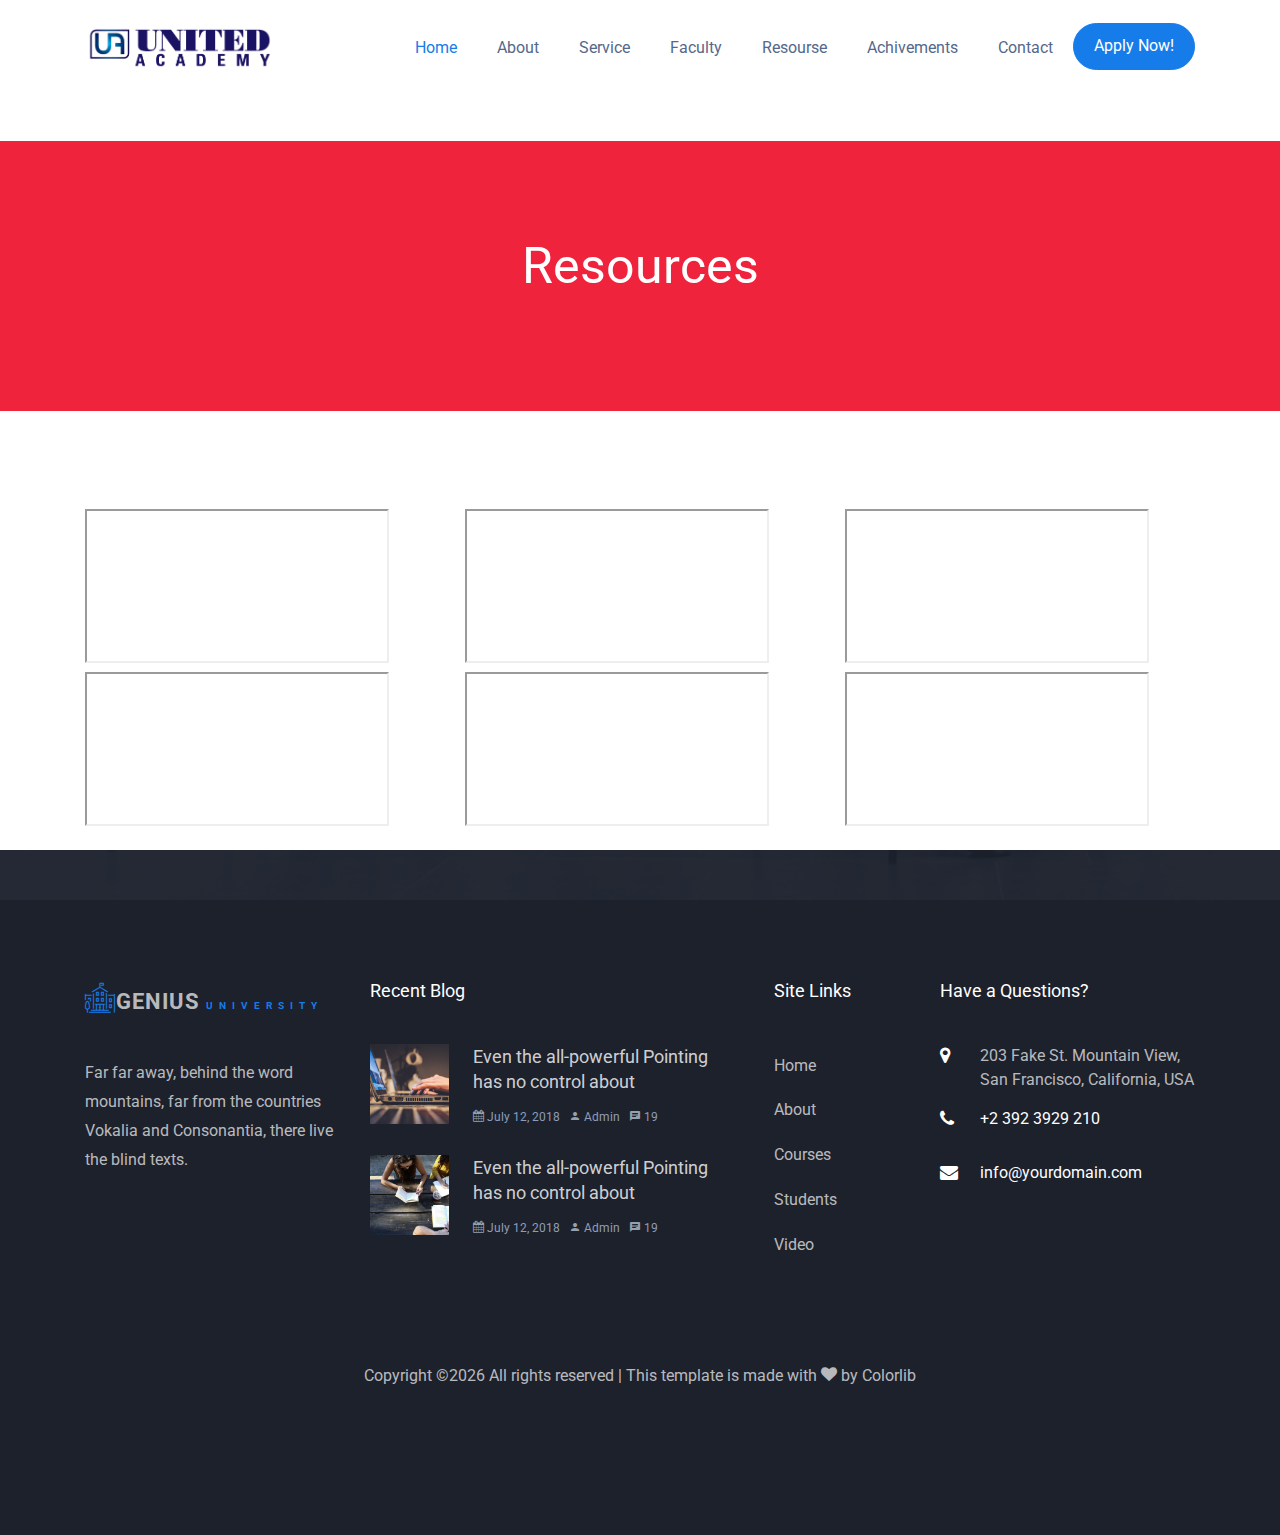
<file: resources.html>
<!DOCTYPE html>
<html lang="en">
  <header>
    <title>United Academy</title>
    <meta charset="utf-8">
    <meta name="viewport" content="width=device-width, initial-scale=1, shrink-to-fit=no">
    
    <!-- Favicon -->
    <link href="img/Favicon.png" rel="icon">

    <link href="https://fonts.googleapis.com/css?family=Roboto:300,400,500,700" rel="stylesheet">

    <link rel="stylesheet" href="css/open-iconic-bootstrap.min.css">
    <link rel="stylesheet" href="css/animate.css">
    
    <link rel="stylesheet" href="css/owl.carousel.min.css">
    <link rel="stylesheet" href="css/owl.theme.default.min.css">
    <link rel="stylesheet" href="css/magnific-popup.css">

    <link rel="stylesheet" href="css/aos.css">

    <link rel="stylesheet" href="css/ionicons.min.css">

    <link rel="stylesheet" href="css/bootstrap-datepicker.css">
    <link rel="stylesheet" href="css/jquery.timepicker.css">

    
    <link rel="stylesheet" href="css/flaticon.css">
    <link rel="stylesheet" href="css/icomoon.css">
    <link rel="stylesheet" href="css/style.css">

    <link rel="stylesheet" href="css/resources.css">

    <style>
      #customers {
        font-family: Arial, Helvetica, sans-serif;
        border-collapse: collapse;
        width: 100%;
        color: black;
      }
      
      #customers td, #customers th {
        border: 1px solid #ddd;
        padding: 20px;
        
      }
      
      #customers td{
        background-color: #ddd;
      }
     
      #customers tr:hover {background-color: rgb(177, 172, 172);}
      
      #customers th {
        padding-top: 12px;
        padding-bottom: 12px;
        text-align: left;
        background-color: #167ce9;
        color: white;
      }
      </style>
  </header>

  <body>
    <nav class="navbar navbar-expand-lg navbar-dark ftco_navbar bg-dark ftco-navbar-light" id="ftco-navbar">
      <div class="container">
        <a class="navbar-brand" href="index.html"><img src="img/ua-logo.png" width="190px" alt="United Academy Logo"></a>
        <button class="navbar-toggler" type="button" data-toggle="collapse" data-target="#ftco-nav" aria-controls="ftco-nav" aria-expanded="false" aria-label="Toggle navigation">
          <span class="oi oi-menu"></span> Menu
        </button>
  
        <div class="collapse navbar-collapse" id="ftco-nav">
          <ul class="navbar-nav ml-auto">
            <li class="nav-item active"><a href="index.html" class="nav-link">Home</a></li>
            <li class="nav-item"><a href="about.html" class="nav-link">About</a></li>
            <li class="nav-item"><a href="course.html" class="nav-link">Service</a></li>
            <li class="nav-item"><a href="teacher.html" class="nav-link">Faculty</a></li>
            <li class="nav-item"><a href="blog.html" class="nav-link">Resourse</a></li>
            <li class="nav-item"><a href="contact.html" class="nav-link">Achivements</a></li>
            <li class="nav-item"><a href="contact.html" class="nav-link">Contact</a></li>
            <li class="nav-item cta"><a href="contact.html" class="nav-link"><span>Apply Now!</span></a></li>
          </ul>
        </div>
      </div>
    </nav>
      <!-- END nav -->

       <!-- Banner Start -->
       <div class="banner wow zoomIn" data-wow-delay="0.1s">
        <div class="container">
            <div class="section-header text-center">
                <!-- <p>Reasonable Price</p> -->
                <h2><span> Resources</span></h2>
            </div>
            <!-- <div class="container banner-text">
                <p>
                    Lorem ipsum dolor sit amet, consectetur adipiscing elit. Phasellus nec pretium mi. Curabitur facilisis ornare velit non vulputate. Aliquam metus tortor, auctor id gravida condimentum, viverra quis sem. Curabitur non nisl nec nisi scelerisque maximus. 
                </p>
                <a class="btn">Pricing Plan</a>
            </div> -->
        </div>
    </div>
    <!-- Banner End -->

     <!-- Portfolio Start -->
     <div class="portfolio" id="resources">
      <div class="container">
          <div class="section-header text-center wow zoomIn" data-wow-delay="0.1s">
              <!-- <p>Resources</p> -->
              <h2></h2>
          </div>
          <div class="row">
          </div>
          <div class="row portfolio-container">
              <div class="col-lg-4 col-md-6 col-sm-12 portfolio-item filter-1 wow fadeInUp" data-wow-delay="0.0s">
                  <div class="portfolio-wrap">
                      <div class="portfolio-img">
                          <iframe src="https://www.youtube.com/embed/l76nIOH7pVc?feature=oembed" allowfullscreen>
                          </iframe>
                      </div>
                  </div>
              </div>
              <div class="col-lg-4 col-md-6 col-sm-12 portfolio-item filter-2 wow fadeInUp" data-wow-delay="0.2s">
                  <div class="portfolio-wrap">
                      <div class="portfolio-img">
                          <iframe src="https://www.youtube.com/embed/YFVRO4wHncE?feature=oembed" allowfullscreen>
                          </iframe>
                      </div>
                  </div>
              </div>
              <div class="col-lg-4 col-md-6 col-sm-12 portfolio-item filter-3 wow fadeInUp" data-wow-delay="1s">
                  <div class="portfolio-wrap">
                      <div class="portfolio-img">
                          <iframe src="https://www.youtube.com/embed/DkDAz9K1FjE?feature=oembed" allowfullscreen>
                          </iframe>
                      </div>
                  </div>
              </div>
              <div class="col-lg-4 col-md-6 col-sm-12 portfolio-item filter-2 wow fadeInUp" data-wow-delay="0.2s">
                  <div class="portfolio-wrap">
                      <div class="portfolio-img">
                          <iframe src="https://www.youtube.com/embed/PUZkE1vIvIA?feature=oembed" allowfullscreen>
                          </iframe>
                      </div>
                  </div>
              </div>
              <div class="col-lg-4 col-md-6 col-sm-12 portfolio-item filter-2 wow fadeInUp" data-wow-delay="0.2s">
                  <div class="portfolio-wrap">
                      <div class="portfolio-img">
                          <iframe src="https://www.youtube.com/embed/izeuGr0lbN0?feature=oembed" allowfullscreen>
                          </iframe>
                      </div>
                  </div>
              </div>
              <div class="col-lg-4  col-md-6 col-sm-12 portfolio-item filter-2 wow fadeInUp" data-wow-delay="0.2s">
                  <div class="portfolio-wrap">
                      <div class="portfolio-img">
                          <iframe src="https://www.youtube.com/embed/Be7o6BYVOzA" allowfullscreen>
                          </iframe>
                      </div>
                  </div>
              </div>

          </div>
      </div>
  </div>
  <!-- Portfolio End -->


    <!--footer starts -->
    </footer>
    <footer class="ftco-footer ftco-bg-dark ftco-section img" style="background-image: url(images/bg_2.jpg); background-attachment:fixed;">
    	<div class="overlay"></div>
      <div class="container">
        <div class="row mb-5">
          <div class="col-md-3">
            <div class="ftco-footer-widget mb-4">
              <h2><a class="navbar-brand" href="index.html"><i class="flaticon-university"></i>Genius <small>University</small></a></h2>
              <p>Far far away, behind the word mountains, far from the countries Vokalia and Consonantia, there live the blind texts.</p>
              <ul class="ftco-footer-social list-unstyled float-md-left float-lft mt-5">
                <li class="ftco-animate"><a href="#"><span class="icon-twitter"></span></a></li>
                <li class="ftco-animate"><a href="#"><span class="icon-facebook"></span></a></li>
                <li class="ftco-animate"><a href="#"><span class="icon-instagram"></span></a></li>
              </ul>
            </div>
          </div>
          <div class="col-md-4">
            <div class="ftco-footer-widget mb-4">
              <h2 class="ftco-heading-2">Recent Blog</h2>
              <div class="block-21 mb-4 d-flex">
                <a class="blog-img mr-4" style="background-image: url(images/image_1.jpg);"></a>
                <div class="text">
                  <h3 class="heading"><a href="#">Even the all-powerful Pointing has no control about</a></h3>
                  <div class="meta">
                    <div><a href="#"><span class="icon-calendar"></span> July 12, 2018</a></div>
                    <div><a href="#"><span class="icon-person"></span> Admin</a></div>
                    <div><a href="#"><span class="icon-chat"></span> 19</a></div>
                  </div>
                </div>
              </div>
              <div class="block-21 mb-4 d-flex">
                <a class="blog-img mr-4" style="background-image: url(images/image_2.jpg);"></a>
                <div class="text">
                  <h3 class="heading"><a href="#">Even the all-powerful Pointing has no control about</a></h3>
                  <div class="meta">
                    <div><a href="#"><span class="icon-calendar"></span> July 12, 2018</a></div>
                    <div><a href="#"><span class="icon-person"></span> Admin</a></div>
                    <div><a href="#"><span class="icon-chat"></span> 19</a></div>
                  </div>
                </div>
              </div>
            </div>
          </div>
          <div class="col-md-2">
             <div class="ftco-footer-widget mb-4 ml-md-4">
              <h2 class="ftco-heading-2">Site Links</h2>
              <ul class="list-unstyled">
                <li><a href="#" class="py-2 d-block">Home</a></li>
                <li><a href="#" class="py-2 d-block">About</a></li>
                <li><a href="#" class="py-2 d-block">Courses</a></li>
                <li><a href="#" class="py-2 d-block">Students</a></li>
                <li><a href="#" class="py-2 d-block">Video</a></li>
              </ul>
            </div>
          </div>
          <div class="col-md-3">
            <div class="ftco-footer-widget mb-4">
            	<h2 class="ftco-heading-2">Have a Questions?</h2>
            	<div class="block-23 mb-3">
	              <ul>
	                <li><span class="icon icon-map-marker"></span><span class="text">203 Fake St. Mountain View, San Francisco, California, USA</span></li>
	                <li><a href="#"><span class="icon icon-phone"></span><span class="text">+2 392 3929 210</span></a></li>
	                <li><a href="#"><span class="icon icon-envelope"></span><span class="text">info@yourdomain.com</span></a></li>
	              </ul>
	            </div>
            </div>
          </div>
        </div>
        <div class="row">
          <div class="col-md-12 text-center">

            <p><!-- Link back to Colorlib can't be removed. Template is licensed under CC BY 3.0. -->
  Copyright &copy;<script>document.write(new Date().getFullYear());</script> All rights reserved | This template is made with <i class="icon-heart" aria-hidden="true"></i> by <a href="https://colorlib.com" target="_blank">Colorlib</a>
  <!-- Link back to Colorlib can't be removed. Template is licensed under CC BY 3.0. --></p>
          </div>
        </div>
      </div>
    </footer>

  </body>
  </html>
</file>
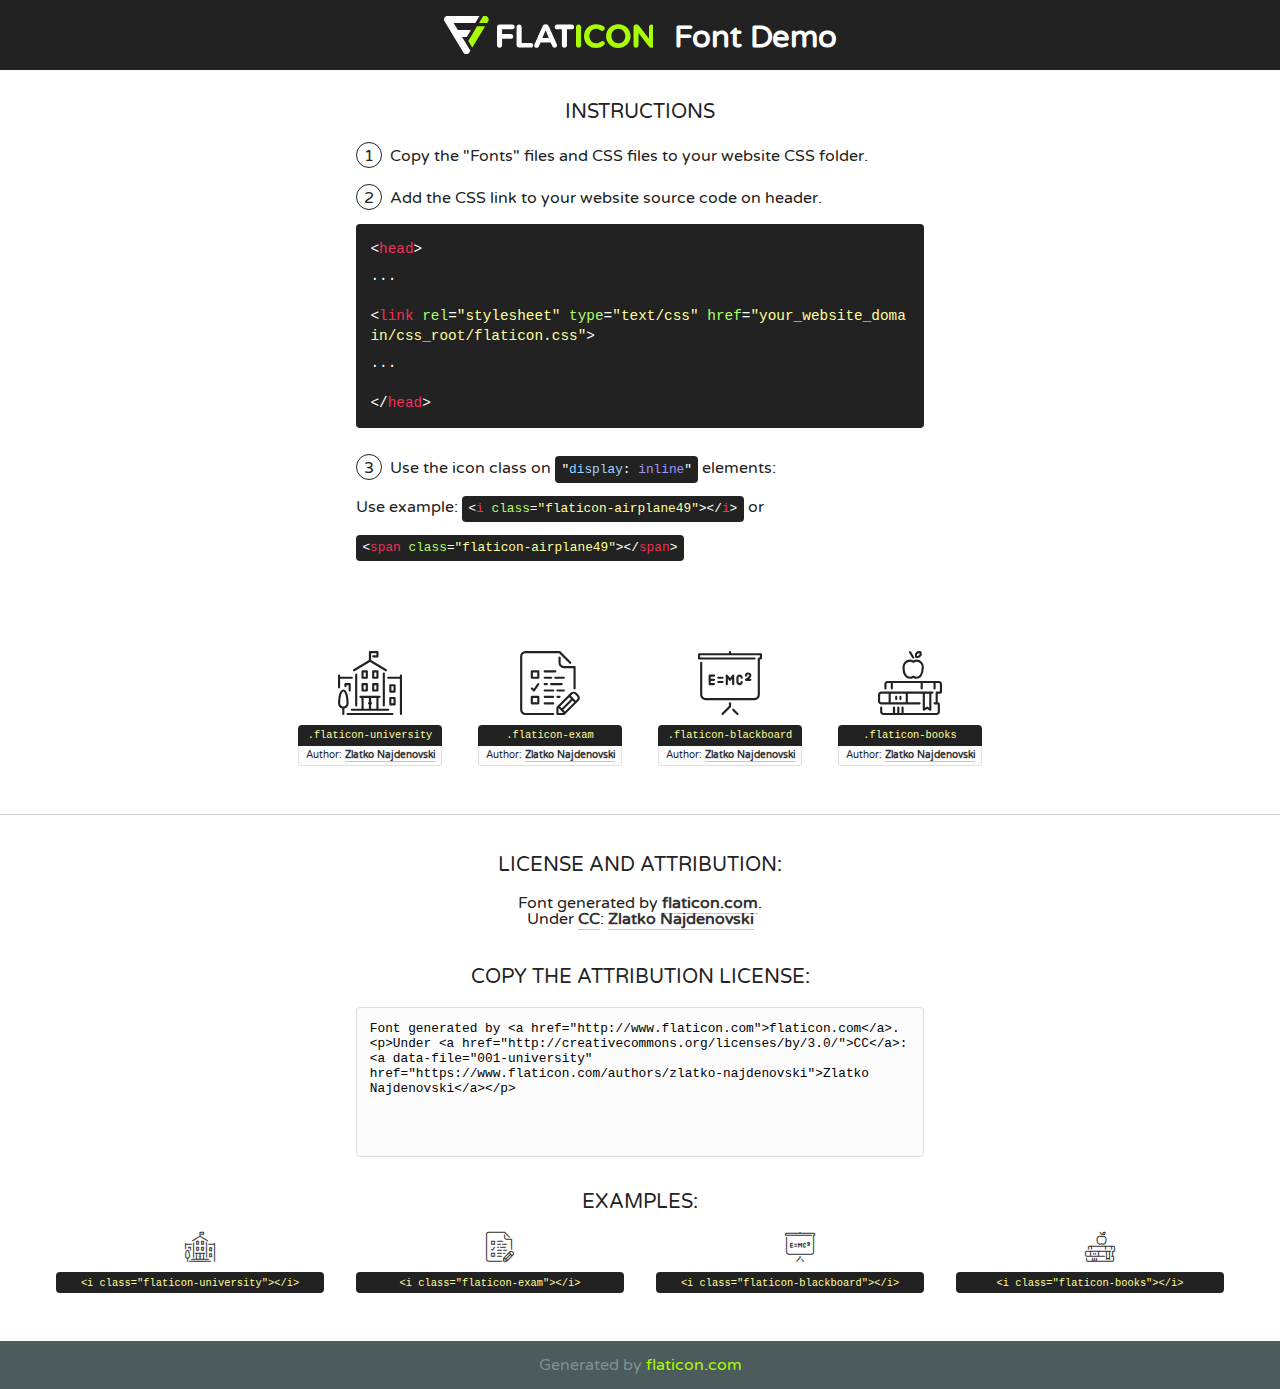
<file: fonts/flaticon/font/flaticon.html>
<!DOCTYPE html>
<!--
  Flaticon icon font: Flaticon
  Creation date: 20/08/2018 03:38
-->
<html>
<!DOCTYPE html>
<html>

<head>
    <title>Flaticon WebFont</title>
    <link href="http://fonts.googleapis.com/css?family=Varela+Round" rel="stylesheet" type="text/css" />
    <link rel="stylesheet" type="text/css" href="flaticon.css">
    <meta charset="UTF-8">
    <style>
    html, body, div, span, applet, object, iframe,
    h1, h2, h3, h4, h5, h6, p, blockquote, pre,
    a, abbr, acronym, address, big, cite, code,
    del, dfn, em, img, ins, kbd, q, s, samp,
    small, strike, strong, sub, sup, tt, var,
    b, u, i, center,
    dl, dt, dd, ol, ul, li,
    fieldset, form, label, legend,
    table, caption, tbody, tfoot, thead, tr, th, td,
    article, aside, canvas, details, embed, 
    figure, figcaption, footer, header, hgroup, 
    menu, nav, output, ruby, section, summary,
    time, mark, audio, video {
        margin: 0;
        padding: 0;
        border: 0;
        font-size: 100%;
        font: inherit;
        vertical-align: baseline;
    }
    /* HTML5 display-role reset for older browsers */
    article, aside, details, figcaption, figure, 
    footer, header, hgroup, menu, nav, section {
        display: block;
    }
    body {
        line-height: 1;
    }
    ol, ul {
        list-style: none;
    }
    blockquote, q {
        quotes: none;
    }
    blockquote:before, blockquote:after,
    q:before, q:after {
        content: '';
        content: none;
    }
    table {
        border-collapse: collapse;
        border-spacing: 0;
    }
    body {
        font-family: 'Varela Round', Helvetica, Arial, sans-serif;
        font-size: 16px;
        color: #222;
    }
    a {
        color: #333;
        border-bottom: 1px solid #a9fd00;
        font-weight: bold;
        text-decoration: none;
    }
    * {
        -moz-box-sizing: border-box;
        -webkit-box-sizing: border-box;
        box-sizing: border-box;
        margin: 0;
        padding: 0;
    }
    [class^="flaticon-"]:before, [class*=" flaticon-"]:before, [class^="flaticon-"]:after, [class*=" flaticon-"]:after {
        font-family: Flaticon;
        font-size: 30px;
        font-style: normal;
        margin-left: 20px;
        color: #333;
    }
    .wrapper {
        max-width: 600px;
        margin: auto;
        padding: 0 1em;
    }
    .title {
        font-size: 1.25em;
        text-align: center;
        margin-bottom: 1em;
        text-transform: uppercase;
    }
    header {
        text-align: center;
        background-color: #222;
        color: #fff;
        padding: 1em;
    }
    header .logo {
        width: 210px;
        height: 38px;
        display: inline-block;
        vertical-align: middle;
        margin-right: 1em;
        border: none;
    }
    header strong {
        font-size: 1.95em;
        font-weight: bold;
        vertical-align: middle;
        margin-top: 5px;
        display: inline-block;
    }
    .demo {
        margin: 2em auto;
        line-height: 1.25em;
    }
    .demo ul li {
        margin-bottom: 1em;
    }
    .demo ul li .num {
        color: #222;
        border-radius: 20px;
        display: inline-block;
        width: 26px;
        padding: 3px;
        height: 26px;
        text-align: center;
        margin-right: 0.5em;
        border: 1px solid #222;
    }
    .demo ul li code {
        background-color: #222;
        border-radius: 4px;
        padding: 0.25em 0.5em;
        display: inline-block;
        color: #fff;
        font-family: Consolas,Monaco,Lucida Console,Liberation Mono,DejaVu Sans Mono,Bitstream Vera Sans Mono,Courier New, monospace;
        font-weight: lighter;
        margin-top: 1em;
        font-size: 0.8em;
        word-break: break-all;
    }
    .demo ul li code.big {
        padding: 1em;
        font-size: 0.9em;
    }
    .demo ul li code .red {
        color: #EF3159;
    }
    .demo ul li code .green {
        color: #ACFF65;
    }
    .demo ul li code .yellow {
        color: #FFFF99;
    }
    .demo ul li code .blue {
        color: #99D3FF;
    }
    .demo ul li code .purple {
        color: #A295FF;
    }
    .demo ul li code .dots {
        margin-top: 0.5em;
        display: block;
    }
    #glyphs {
        border-bottom: 1px solid #ccc;
        padding: 2em 0;
        text-align: center;
    }
    .glyph {
        display: inline-block;
        width: 9em;
        margin: 1em;
        text-align: center;
        vertical-align: top;
        background: #FFF;
    }
    .glyph .glyph-icon {
        padding: 10px;
        display: block;
        font-family:"Flaticon";
        font-size: 64px;
        line-height: 1;
    }
    .glyph .glyph-icon:before {
        font-size: 64px;
        color: #222;
        margin-left: 0;
    }
    .class-name {
        font-size: 0.65em;
        background-color: #222;
        color: #fff;
        border-radius: 4px 4px 0 0;
        padding: 0.5em;
        color: #FFFF99;
        font-family: Consolas,Monaco,Lucida Console,Liberation Mono,DejaVu Sans Mono,Bitstream Vera Sans Mono,Courier New, monospace;
    }
    .author-name {
        font-size: 0.6em;
        background-color: #fcfcfd;
        border: 1px solid #DEDEE4;
        border-top: 0;
        border-radius: 0 0 4px 4px;
        padding: 0.5em;
    }
    .class-name:last-child {
        font-size: 10px;
        color:#888;
    }
    .class-name:last-child a {
        font-size: 10px;
        color:#555;
    }
    .class-name:last-child a:hover {
        color:#a9fd00;
    }
    .glyph > input {
        display: block;
        width: 100px;
        margin: 5px auto;
        text-align: center;
        font-size: 12px;
        cursor: text;
    }
    .glyph > input.icon-input {
        font-family:"Flaticon";
        font-size: 16px;
        margin-bottom: 10px;
    }
    .attribution .title {
        margin-top: 2em;
    }
    .attribution textarea {
        background-color: #fcfcfd;
        padding: 1em;
        border: none;
        box-shadow: none;
        border: 1px solid #DEDEE4;
        border-radius: 4px;
        resize: none;
        width: 100%;
        height: 150px;
        font-size: 0.8em;
        font-family: Consolas,Monaco,Lucida Console,Liberation Mono,DejaVu Sans Mono,Bitstream Vera Sans Mono,Courier New, monospace;
        -webkit-appearance: none;
    }
    .iconsuse {
        margin: 2em auto;
        text-align: center;
        max-width: 1200px;
    }
    .iconsuse:after {
        content: '';
        display: table;
        clear: both;
    }
    .iconsuse .image {
        float: left;
        width: 25%;
        padding: 0 1em;
    }
    .iconsuse .image p {
        margin-bottom: 1em;
    }
    .iconsuse .image span {
        display: block;
        font-size: 0.65em;
        background-color: #222;
        color: #fff;
        border-radius: 4px;
        padding: 0.5em;
        color: #FFFF99;
        margin-top: 1em;
        font-family: Consolas,Monaco,Lucida Console,Liberation Mono,DejaVu Sans Mono,Bitstream Vera Sans Mono,Courier New, monospace;
    }
    #footer {
        text-align: center;
        background-color: #4C5B5C;
        color: #7c9192;
        padding: 1em;
    }
    #footer a {
        border: none;
        color: #a9fd00;
        font-weight: normal;
    }
    @media (max-width: 960px) {
        .iconsuse .image {
            width: 50%;
        }
    }
    @media (max-width: 560px) {
        .iconsuse .image {
            width: 100%;
        }
    }
    </style>
</head>

<body class="characters-off">

    <header>
        <a href="http://www.flaticon.com" target="_blank" class="logo">
            <svg version="1.1" xmlns="http://www.w3.org/2000/svg" xmlns:xlink="http://www.w3.org/1999/xlink" xmlns:a="http://ns.adobe.com/AdobeSVGViewerExtensions/3.0/" viewBox="0 0 560.875 102.036" enable-background="new 0 0 560.875 102.036" xml:space="preserve">
                <defs>
                </defs>
                <g>
                    <g class="letters">
                        <path fill="#ffffff" d="M141.596,29.675c0-3.777,2.985-6.767,6.764-6.767h34.438c3.426,0,6.15,2.728,6.15,6.15
                        c0,3.43-2.724,6.149-6.15,6.149h-27.674v13.091h23.719c3.429,0,6.151,2.724,6.151,6.15c0,3.43-2.723,6.149-6.151,6.149h-23.719
                        v17.574c0,3.773-2.986,6.761-6.764,6.761c-3.779,0-6.764-2.989-6.764-6.761V29.675z"></path>
                        <path fill="#ffffff" d="M193.844,29.149c0-3.781,2.985-6.767,6.764-6.767c3.776,0,6.763,2.985,6.763,6.767v42.957h25.039
                        c3.426,0,6.149,2.726,6.149,6.153c0,3.425-2.723,6.15-6.149,6.15h-31.802c-3.779,0-6.764-2.986-6.764-6.768V29.149z"></path>
                        <path fill="#ffffff" d="M241.891,75.71l21.438-48.407c1.492-3.341,4.215-5.357,7.906-5.357h0.792
                        c3.686,0,6.323,2.017,7.815,5.357l21.439,48.407c0.436,0.967,0.701,1.845,0.701,2.723c0,3.602-2.809,6.501-6.414,6.501
                        c-3.161,0-5.269-1.845-6.499-4.655l-4.132-9.661h-27.059l-4.301,10.102c-1.144,2.631-3.426,4.214-6.237,4.214
                        c-3.517,0-6.24-2.81-6.24-6.325C241.1,77.64,241.451,76.677,241.891,75.71z M279.932,58.666l-8.521-20.297l-8.526,20.297H279.932
                        z"></path>
                        <path fill="#ffffff" d="M314.864,35.387H301.86c-3.429,0-6.239-2.813-6.239-6.238c0-3.429,2.811-6.24,6.239-6.24h39.533
                        c3.426,0,6.237,2.811,6.237,6.24c0,3.425-2.811,6.238-6.237,6.238h-13.001v42.785c0,3.773-2.99,6.761-6.764,6.761
                        c-3.779,0-6.764-2.989-6.764-6.761V35.387z"></path>
                        <path fill="#A9FD00" d="M352.615,29.149c0-3.781,2.985-6.767,6.767-6.767c3.774,0,6.761,2.985,6.761,6.767v49.024
                        c0,3.773-2.987,6.761-6.761,6.761c-3.781,0-6.767-2.989-6.767-6.761V29.149z"></path>
                        <path fill="#A9FD00" d="M374.132,53.836v-0.179c0-17.481,13.178-31.801,32.065-31.801c9.22,0,15.459,2.458,20.557,6.238
                        c1.402,1.054,2.637,2.985,2.637,5.357c0,3.692-2.985,6.59-6.681,6.59c-1.845,0-3.071-0.702-4.044-1.319
                        c-3.776-2.813-7.729-4.393-12.562-4.393c-10.364,0-17.831,8.611-17.831,19.154v0.173c0,10.542,7.291,19.329,17.831,19.329
                        c5.715,0,9.492-1.756,13.359-4.834c1.049-0.874,2.458-1.491,4.039-1.491c3.429,0,6.325,2.813,6.325,6.236
                        c0,2.106-1.056,3.78-2.282,4.834c-5.539,4.834-12.036,7.733-21.878,7.733C387.572,85.464,374.132,71.493,374.132,53.836z"></path>
                        <path fill="#A9FD00" d="M433.009,53.836v-0.179c0-17.481,13.79-31.801,32.766-31.801c18.981,0,32.592,14.143,32.592,31.628v0.173
                        c0,17.483-13.785,31.807-32.769,31.807C446.625,85.464,433.009,71.32,433.009,53.836z M484.224,53.836v-0.179
                        c0-10.539-7.725-19.326-18.626-19.326c-10.893,0-18.449,8.611-18.449,19.154v0.173c0,10.542,7.73,19.329,18.626,19.329
                        C476.676,72.986,484.224,64.378,484.224,53.836z"></path>
                        <path fill="#A9FD00" d="M506.233,29.321c0-3.774,2.99-6.763,6.767-6.763h1.401c3.252,0,5.183,1.583,7.029,3.953l26.093,34.265
                        V29.059c0-3.692,2.99-6.677,6.681-6.677c3.683,0,6.671,2.985,6.671,6.677v48.934c0,3.78-2.987,6.765-6.764,6.765h-0.436
                        c-3.257,0-5.188-1.581-7.034-3.953l-27.056-35.492v32.944c0,3.687-2.985,6.676-6.678,6.676c-3.683,0-6.673-2.989-6.673-6.676
                        V29.321z"></path>
                    </g>
                    <g class="insignia">
                        <path fill="#ffffff" d="M48.372,56.137h12.517l11.156-18.537H37.186L25.688,18.539h57.825L94.668,0H9.271
                        C5.925,0,2.842,1.801,1.198,4.716c-1.644,2.907-1.593,6.482,0.134,9.343l50.38,83.501c1.678,2.781,4.689,4.476,7.938,4.476
                        c3.246,0,6.257-1.695,7.935-4.476l2.898-4.804L48.372,56.137z"></path>
                        <g class="i">
                            <path fill="#A9FD00" d="M93.575,18.539h0.031v0.004l21.652,0.004l2.705-4.488c1.727-2.861,1.778-6.436,0.133-9.343
                            C116.454,1.801,113.371,0,110.026,0h-5.294L93.575,18.539z"></path>
                            <polygon fill="#A9FD00" points="88.291,27.356 64.725,66.486 75.519,84.404 109.942,27.356"></polygon>
                        </g>
                    </g>
                </g>
            </svg>
        </a>
        <strong>Font Demo</strong>
    </header>


    <section class="demo wrapper">

        <p class="title">Instructions</p>

        <ul>
            <li>
                <span class="num">1</span>Copy the "Fonts" files and CSS files to your website CSS folder.
            </li>
            <li>
                <span class="num">2</span>Add the CSS link to your website source code on header.
                <code class="big">
                    &lt;<span class="red">head</span>&gt;
                    <br/><span class="dots">...</span>
                    <br/>&lt;<span class="red">link</span> <span class="green">rel</span>=<span class="yellow">"stylesheet"</span> <span class="green">type</span>=<span class="yellow">"text/css"</span> <span class="green">href</span>=<span class="yellow">"your_website_domain/css_root/flaticon.css"</span>&gt;
                    <br/><span class="dots">...</span>
                    <br/>&lt;/<span class="red">head</span>&gt;
                </code>
            </li>

            <li>
                <p>
                    <span class="num">3</span>Use the icon class on <code>"<span class="blue">display</span>:<span class="purple"> inline</span>"</code> elements:
                    <br />
                    Use example: <code>&lt;<span class="red">i</span> <span class="green">class</span>=<span class="yellow">&quot;flaticon-airplane49&quot;</span>&gt;&lt;/<span class="red">i</span>&gt;</code> or <code>&lt;<span class="red">span</span> <span class="green">class</span>=<span class="yellow">&quot;flaticon-airplane49&quot;</span>&gt;&lt;/<span class="red">span</span>&gt;</code>
            </li>
        </ul>

    </section>




   <section id="glyphs">          
    
      
        <div class="glyph"><div class="glyph-icon flaticon-university"></div>
            <div class="class-name">.flaticon-university</div>
            <div class="author-name">Author: <a data-file="001-university" href="https://www.flaticon.com/authors/zlatko-najdenovski">Zlatko Najdenovski</a> </div> 
        </div>        
        
        <div class="glyph"><div class="glyph-icon flaticon-exam"></div>
            <div class="class-name">.flaticon-exam</div>
            <div class="author-name">Author: <a data-file="002-exam" href="https://www.flaticon.com/authors/zlatko-najdenovski">Zlatko Najdenovski</a> </div> 
        </div>        
        
        <div class="glyph"><div class="glyph-icon flaticon-blackboard"></div>
            <div class="class-name">.flaticon-blackboard</div>
            <div class="author-name">Author: <a data-file="003-blackboard" href="https://www.flaticon.com/authors/zlatko-najdenovski">Zlatko Najdenovski</a> </div> 
        </div>        
        
        <div class="glyph"><div class="glyph-icon flaticon-books"></div>
            <div class="class-name">.flaticon-books</div>
            <div class="author-name">Author: <a data-file="004-books" href="https://www.flaticon.com/authors/zlatko-najdenovski">Zlatko Najdenovski</a> </div> 
        </div>        
        

    </section>



    <section class="attribution wrapper"   style="text-align:center;">

      <div class="title">License and attribution:</div><div class="attrDiv">Font generated by <a href="http://www.flaticon.com">flaticon.com</a>. <div><p>Under <a href="http://creativecommons.org/licenses/by/3.0/">CC</a>: <a data-file="001-university" href="https://www.flaticon.com/authors/zlatko-najdenovski">Zlatko Najdenovski</a></p>  </div>
      </div>
      <div class="title">Copy the Attribution License:</div>

    <textarea onclick="this.focus();this.select();">Font generated by &lt;a href=&quot;http://www.flaticon.com&quot;&gt;flaticon.com&lt;/a&gt;. <p>Under <a href="http://creativecommons.org/licenses/by/3.0/">CC</a>: <a data-file="001-university" href="https://www.flaticon.com/authors/zlatko-najdenovski">Zlatko Najdenovski</a></p>  
     </textarea>

    </section>

    <section class="iconsuse">

          <div class="title">Examples:</div>            
             
            <div class="image">
                <p>
                    <i class="glyph-icon flaticon-university"></i> 
                    <span>&lt;i class=&quot;flaticon-university&quot;&gt;&lt;/i&gt;</span>
                </p>
            </div>
            
            <div class="image">
                <p>
                    <i class="glyph-icon flaticon-exam"></i> 
                    <span>&lt;i class=&quot;flaticon-exam&quot;&gt;&lt;/i&gt;</span>
                </p>
            </div>
            
            <div class="image">
                <p>
                    <i class="glyph-icon flaticon-blackboard"></i> 
                    <span>&lt;i class=&quot;flaticon-blackboard&quot;&gt;&lt;/i&gt;</span>
                </p>
            </div>
            
            <div class="image">
                <p>
                    <i class="glyph-icon flaticon-books"></i> 
                    <span>&lt;i class=&quot;flaticon-books&quot;&gt;&lt;/i&gt;</span>
                </p>
            </div>
                       
        </div>
                            
    </section>

<div id="footer">
    <div>Generated by <a href="http://www.flaticon.com">flaticon.com</a>
    </div>
</div>



</body>
</html>
</file>
<file: css/flaticon.css>
/*
  	Flaticon icon font: Flaticon
  	Creation date: 16/08/2018 13:57
  	*/



@font-face {
  font-family: "Flaticon";
  src: url("../fonts/flaticon/font/Flaticon.eot");
  src: url("../fonts/flaticon/font/Flaticon.eot?#iefix") format("embedded-opentype"),
       url("../fonts/flaticon/font/Flaticon.woff") format("woff"),
       url("../fonts/flaticon/font/Flaticon.ttf") format("truetype"),
       url("../fonts/flaticon/font/Flaticon.svg#Flaticon") format("svg");
  font-weight: normal;
  font-style: normal;
}

@media screen and (-webkit-min-device-pixel-ratio:0) {
  @font-face {
    font-family: "Flaticon";
    src: url("../fonts/flaticon/font/Flaticon.svg#Flaticon") format("svg");
  }
}

[class^="flaticon-"]:before, [class*=" flaticon-"]:before,
[class^="flaticon-"]:after, [class*=" flaticon-"]:after {   
  font-family: Flaticon;
  font-style: normal;
  font-weight: normal;
  font-variant: normal;
  text-transform: none;
  line-height: 1;

  /* Better Font Rendering =========== */
  -webkit-font-smoothing: antialiased;
  -moz-osx-font-smoothing: grayscale;
}

.flaticon-university:before { content: "\f100"; }
.flaticon-exam:before { content: "\f101"; }
.flaticon-blackboard:before { content: "\f102"; }
.flaticon-books:before { content: "\f103"; }
</file>
<file: css/icomoon.css>
@font-face {
  font-family: 'icomoon';
  src:  url('../fonts/icomoon/icomoon.eot?6tt51o');
  src:  url('../fonts/icomoon/icomoon.eot?6tt51o#iefix') format('embedded-opentype'),
    url('../fonts/icomoon/icomoon.ttf?6tt51o') format('truetype'),
    url('../fonts/icomoon/icomoon.woff?6tt51o') format('woff'),
    url('../fonts/icomoon/icomoon.svg?6tt51o#icomoon') format('svg');
  font-weight: normal;
  font-style: normal;
}

[class^="icon-"], [class*=" icon-"] {
  /* use !important to prevent issues with browser extensions that change fonts */
  font-family: 'icomoon' !important;
  speak: none;
  font-style: normal;
  font-weight: normal;
  font-variant: normal;
  text-transform: none;
  line-height: 1;

  /* Better Font Rendering =========== */
  -webkit-font-smoothing: antialiased;
  -moz-osx-font-smoothing: grayscale;
}

.icon-asterisk:before {
  content: "\f069";
}
.icon-plus:before {
  content: "\f067";
}
.icon-question:before {
  content: "\f128";
}
.icon-minus:before {
  content: "\f068";
}
.icon-glass:before {
  content: "\f000";
}
.icon-music:before {
  content: "\f001";
}
.icon-search:before {
  content: "\f002";
}
.icon-envelope-o:before {
  content: "\f003";
}
.icon-heart:before {
  content: "\f004";
}
.icon-star:before {
  content: "\f005";
}
.icon-star-o:before {
  content: "\f006";
}
.icon-user:before {
  content: "\f007";
}
.icon-film:before {
  content: "\f008";
}
.icon-th-large:before {
  content: "\f009";
}
.icon-th:before {
  content: "\f00a";
}
.icon-th-list:before {
  content: "\f00b";
}
.icon-check:before {
  content: "\f00c";
}
.icon-close:before {
  content: "\f00d";
}
.icon-remove:before {
  content: "\f00d";
}
.icon-times:before {
  content: "\f00d";
}
.icon-search-plus:before {
  content: "\f00e";
}
.icon-search-minus:before {
  content: "\f010";
}
.icon-power-off:before {
  content: "\f011";
}
.icon-signal:before {
  content: "\f012";
}
.icon-cog:before {
  content: "\f013";
}
.icon-gear:before {
  content: "\f013";
}
.icon-trash-o:before {
  content: "\f014";
}
.icon-home:before {
  content: "\f015";
}
.icon-file-o:before {
  content: "\f016";
}
.icon-clock-o:before {
  content: "\f017";
}
.icon-road:before {
  content: "\f018";
}
.icon-download:before {
  content: "\f019";
}
.icon-arrow-circle-o-down:before {
  content: "\f01a";
}
.icon-arrow-circle-o-up:before {
  content: "\f01b";
}
.icon-inbox:before {
  content: "\f01c";
}
.icon-play-circle-o:before {
  content: "\f01d";
}
.icon-repeat:before {
  content: "\f01e";
}
.icon-rotate-right:before {
  content: "\f01e";
}
.icon-refresh:before {
  content: "\f021";
}
.icon-list-alt:before {
  content: "\f022";
}
.icon-lock:before {
  content: "\f023";
}
.icon-flag:before {
  content: "\f024";
}
.icon-headphones:before {
  content: "\f025";
}
.icon-volume-off:before {
  content: "\f026";
}
.icon-volume-down:before {
  content: "\f027";
}
.icon-volume-up:before {
  content: "\f028";
}
.icon-qrcode:before {
  content: "\f029";
}
.icon-barcode:before {
  content: "\f02a";
}
.icon-tag:before {
  content: "\f02b";
}
.icon-tags:before {
  content: "\f02c";
}
.icon-book:before {
  content: "\f02d";
}
.icon-bookmark:before {
  content: "\f02e";
}
.icon-print:before {
  content: "\f02f";
}
.icon-camera:before {
  content: "\f030";
}
.icon-font:before {
  content: "\f031";
}
.icon-bold:before {
  content: "\f032";
}
.icon-italic:before {
  content: "\f033";
}
.icon-text-height:before {
  content: "\f034";
}
.icon-text-width:before {
  content: "\f035";
}
.icon-align-left:before {
  content: "\f036";
}
.icon-align-center:before {
  content: "\f037";
}
.icon-align-right:before {
  content: "\f038";
}
.icon-align-justify:before {
  content: "\f039";
}
.icon-list:before {
  content: "\f03a";
}
.icon-dedent:before {
  content: "\f03b";
}
.icon-outdent:before {
  content: "\f03b";
}
.icon-indent:before {
  content: "\f03c";
}
.icon-video-camera:before {
  content: "\f03d";
}
.icon-image:before {
  content: "\f03e";
}
.icon-photo:before {
  content: "\f03e";
}
.icon-picture-o:before {
  content: "\f03e";
}
.icon-pencil:before {
  content: "\f040";
}
.icon-map-marker:before {
  content: "\f041";
}
.icon-adjust:before {
  content: "\f042";
}
.icon-tint:before {
  content: "\f043";
}
.icon-edit:before {
  content: "\f044";
}
.icon-pencil-square-o:before {
  content: "\f044";
}
.icon-share-square-o:before {
  content: "\f045";
}
.icon-check-square-o:before {
  content: "\f046";
}
.icon-arrows:before {
  content: "\f047";
}
.icon-step-backward:before {
  content: "\f048";
}
.icon-fast-backward:before {
  content: "\f049";
}
.icon-backward:before {
  content: "\f04a";
}
.icon-play:before {
  content: "\f04b";
}
.icon-pause:before {
  content: "\f04c";
}
.icon-stop:before {
  content: "\f04d";
}
.icon-forward:before {
  content: "\f04e";
}
.icon-fast-forward:before {
  content: "\f050";
}
.icon-step-forward:before {
  content: "\f051";
}
.icon-eject:before {
  content: "\f052";
}
.icon-chevron-left:before {
  content: "\f053";
}
.icon-chevron-right:before {
  content: "\f054";
}
.icon-plus-circle:before {
  content: "\f055";
}
.icon-minus-circle:before {
  content: "\f056";
}
.icon-times-circle:before {
  content: "\f057";
}
.icon-check-circle:before {
  content: "\f058";
}
.icon-question-circle:before {
  content: "\f059";
}
.icon-info-circle:before {
  content: "\f05a";
}
.icon-crosshairs:before {
  content: "\f05b";
}
.icon-times-circle-o:before {
  content: "\f05c";
}
.icon-check-circle-o:before {
  content: "\f05d";
}
.icon-ban:before {
  content: "\f05e";
}
.icon-arrow-left:before {
  content: "\f060";
}
.icon-arrow-right:before {
  content: "\f061";
}
.icon-arrow-up:before {
  content: "\f062";
}
.icon-arrow-down:before {
  content: "\f063";
}
.icon-mail-forward:before {
  content: "\f064";
}
.icon-share:before {
  content: "\f064";
}
.icon-expand:before {
  content: "\f065";
}
.icon-compress:before {
  content: "\f066";
}
.icon-exclamation-circle:before {
  content: "\f06a";
}
.icon-gift:before {
  content: "\f06b";
}
.icon-leaf:before {
  content: "\f06c";
}
.icon-fire:before {
  content: "\f06d";
}
.icon-eye:before {
  content: "\f06e";
}
.icon-eye-slash:before {
  content: "\f070";
}
.icon-exclamation-triangle:before {
  content: "\f071";
}
.icon-warning:before {
  content: "\f071";
}
.icon-plane:before {
  content: "\f072";
}
.icon-calendar:before {
  content: "\f073";
}
.icon-random:before {
  content: "\f074";
}
.icon-comment:before {
  content: "\f075";
}
.icon-magnet:before {
  content: "\f076";
}
.icon-chevron-up:before {
  content: "\f077";
}
.icon-chevron-down:before {
  content: "\f078";
}
.icon-retweet:before {
  content: "\f079";
}
.icon-shopping-cart:before {
  content: "\f07a";
}
.icon-folder:before {
  content: "\f07b";
}
.icon-folder-open:before {
  content: "\f07c";
}
.icon-arrows-v:before {
  content: "\f07d";
}
.icon-arrows-h:before {
  content: "\f07e";
}
.icon-bar-chart:before {
  content: "\f080";
}
.icon-bar-chart-o:before {
  content: "\f080";
}
.icon-twitter-square:before {
  content: "\f081";
}
.icon-facebook-square:before {
  content: "\f082";
}
.icon-camera-retro:before {
  content: "\f083";
}
.icon-key:before {
  content: "\f084";
}
.icon-cogs:before {
  content: "\f085";
}
.icon-gears:before {
  content: "\f085";
}
.icon-comments:before {
  content: "\f086";
}
.icon-thumbs-o-up:before {
  content: "\f087";
}
.icon-thumbs-o-down:before {
  content: "\f088";
}
.icon-star-half:before {
  content: "\f089";
}
.icon-heart-o:before {
  content: "\f08a";
}
.icon-sign-out:before {
  content: "\f08b";
}
.icon-linkedin-square:before {
  content: "\f08c";
}
.icon-thumb-tack:before {
  content: "\f08d";
}
.icon-external-link:before {
  content: "\f08e";
}
.icon-sign-in:before {
  content: "\f090";
}
.icon-trophy:before {
  content: "\f091";
}
.icon-github-square:before {
  content: "\f092";
}
.icon-upload:before {
  content: "\f093";
}
.icon-lemon-o:before {
  content: "\f094";
}
.icon-phone:before {
  content: "\f095";
}
.icon-square-o:before {
  content: "\f096";
}
.icon-bookmark-o:before {
  content: "\f097";
}
.icon-phone-square:before {
  content: "\f098";
}
.icon-twitter:before {
  content: "\f099";
}
.icon-facebook:before {
  content: "\f09a";
}
.icon-facebook-f:before {
  content: "\f09a";
}
.icon-github:before {
  content: "\f09b";
}
.icon-unlock:before {
  content: "\f09c";
}
.icon-credit-card:before {
  content: "\f09d";
}
.icon-feed:before {
  content: "\f09e";
}
.icon-rss:before {
  content: "\f09e";
}
.icon-hdd-o:before {
  content: "\f0a0";
}
.icon-bullhorn:before {
  content: "\f0a1";
}
.icon-bell-o:before {
  content: "\f0a2";
}
.icon-certificate:before {
  content: "\f0a3";
}
.icon-hand-o-right:before {
  content: "\f0a4";
}
.icon-hand-o-left:before {
  content: "\f0a5";
}
.icon-hand-o-up:before {
  content: "\f0a6";
}
.icon-hand-o-down:before {
  content: "\f0a7";
}
.icon-arrow-circle-left:before {
  content: "\f0a8";
}
.icon-arrow-circle-right:before {
  content: "\f0a9";
}
.icon-arrow-circle-up:before {
  content: "\f0aa";
}
.icon-arrow-circle-down:before {
  content: "\f0ab";
}
.icon-globe:before {
  content: "\f0ac";
}
.icon-wrench:before {
  content: "\f0ad";
}
.icon-tasks:before {
  content: "\f0ae";
}
.icon-filter:before {
  content: "\f0b0";
}
.icon-briefcase:before {
  content: "\f0b1";
}
.icon-arrows-alt:before {
  content: "\f0b2";
}
.icon-group:before {
  content: "\f0c0";
}
.icon-users:before {
  content: "\f0c0";
}
.icon-chain:before {
  content: "\f0c1";
}
.icon-link:before {
  content: "\f0c1";
}
.icon-cloud:before {
  content: "\f0c2";
}
.icon-flask:before {
  content: "\f0c3";
}
.icon-cut:before {
  content: "\f0c4";
}
.icon-scissors:before {
  content: "\f0c4";
}
.icon-copy:before {
  content: "\f0c5";
}
.icon-files-o:before {
  content: "\f0c5";
}
.icon-paperclip:before {
  content: "\f0c6";
}
.icon-floppy-o:before {
  content: "\f0c7";
}
.icon-save:before {
  content: "\f0c7";
}
.icon-square:before {
  content: "\f0c8";
}
.icon-bars:before {
  content: "\f0c9";
}
.icon-navicon:before {
  content: "\f0c9";
}
.icon-reorder:before {
  content: "\f0c9";
}
.icon-list-ul:before {
  content: "\f0ca";
}
.icon-list-ol:before {
  content: "\f0cb";
}
.icon-strikethrough:before {
  content: "\f0cc";
}
.icon-underline:before {
  content: "\f0cd";
}
.icon-table:before {
  content: "\f0ce";
}
.icon-magic:before {
  content: "\f0d0";
}
.icon-truck:before {
  content: "\f0d1";
}
.icon-pinterest:before {
  content: "\f0d2";
}
.icon-pinterest-square:before {
  content: "\f0d3";
}
.icon-google-plus-square:before {
  content: "\f0d4";
}
.icon-google-plus:before {
  content: "\f0d5";
}
.icon-money:before {
  content: "\f0d6";
}
.icon-caret-down:before {
  content: "\f0d7";
}
.icon-caret-up:before {
  content: "\f0d8";
}
.icon-caret-left:before {
  content: "\f0d9";
}
.icon-caret-right:before {
  content: "\f0da";
}
.icon-columns:before {
  content: "\f0db";
}
.icon-sort:before {
  content: "\f0dc";
}
.icon-unsorted:before {
  content: "\f0dc";
}
.icon-sort-desc:before {
  content: "\f0dd";
}
.icon-sort-down:before {
  content: "\f0dd";
}
.icon-sort-asc:before {
  content: "\f0de";
}
.icon-sort-up:before {
  content: "\f0de";
}
.icon-envelope:before {
  content: "\f0e0";
}
.icon-linkedin:before {
  content: "\f0e1";
}
.icon-rotate-left:before {
  content: "\f0e2";
}
.icon-undo:before {
  content: "\f0e2";
}
.icon-gavel:before {
  content: "\f0e3";
}
.icon-legal:before {
  content: "\f0e3";
}
.icon-dashboard:before {
  content: "\f0e4";
}
.icon-tachometer:before {
  content: "\f0e4";
}
.icon-comment-o:before {
  content: "\f0e5";
}
.icon-comments-o:before {
  content: "\f0e6";
}
.icon-bolt:before {
  content: "\f0e7";
}
.icon-flash:before {
  content: "\f0e7";
}
.icon-sitemap:before {
  content: "\f0e8";
}
.icon-umbrella:before {
  content: "\f0e9";
}
.icon-clipboard:before {
  content: "\f0ea";
}
.icon-paste:before {
  content: "\f0ea";
}
.icon-lightbulb-o:before {
  content: "\f0eb";
}
.icon-exchange:before {
  content: "\f0ec";
}
.icon-cloud-download:before {
  content: "\f0ed";
}
.icon-cloud-upload:before {
  content: "\f0ee";
}
.icon-user-md:before {
  content: "\f0f0";
}
.icon-stethoscope:before {
  content: "\f0f1";
}
.icon-suitcase:before {
  content: "\f0f2";
}
.icon-bell:before {
  content: "\f0f3";
}
.icon-coffee:before {
  content: "\f0f4";
}
.icon-cutlery:before {
  content: "\f0f5";
}
.icon-file-text-o:before {
  content: "\f0f6";
}
.icon-building-o:before {
  content: "\f0f7";
}
.icon-hospital-o:before {
  content: "\f0f8";
}
.icon-ambulance:before {
  content: "\f0f9";
}
.icon-medkit:before {
  content: "\f0fa";
}
.icon-fighter-jet:before {
  content: "\f0fb";
}
.icon-beer:before {
  content: "\f0fc";
}
.icon-h-square:before {
  content: "\f0fd";
}
.icon-plus-square:before {
  content: "\f0fe";
}
.icon-angle-double-left:before {
  content: "\f100";
}
.icon-angle-double-right:before {
  content: "\f101";
}
.icon-angle-double-up:before {
  content: "\f102";
}
.icon-angle-double-down:before {
  content: "\f103";
}
.icon-angle-left:before {
  content: "\f104";
}
.icon-angle-right:before {
  content: "\f105";
}
.icon-angle-up:before {
  content: "\f106";
}
.icon-angle-down:before {
  content: "\f107";
}
.icon-desktop:before {
  content: "\f108";
}
.icon-laptop:before {
  content: "\f109";
}
.icon-tablet:before {
  content: "\f10a";
}
.icon-mobile:before {
  content: "\f10b";
}
.icon-mobile-phone:before {
  content: "\f10b";
}
.icon-circle-o:before {
  content: "\f10c";
}
.icon-quote-left:before {
  content: "\f10d";
}
.icon-quote-right:before {
  content: "\f10e";
}
.icon-spinner:before {
  content: "\f110";
}
.icon-circle:before {
  content: "\f111";
}
.icon-mail-reply:before {
  content: "\f112";
}
.icon-reply:before {
  content: "\f112";
}
.icon-github-alt:before {
  content: "\f113";
}
.icon-folder-o:before {
  content: "\f114";
}
.icon-folder-open-o:before {
  content: "\f115";
}
.icon-smile-o:before {
  content: "\f118";
}
.icon-frown-o:before {
  content: "\f119";
}
.icon-meh-o:before {
  content: "\f11a";
}
.icon-gamepad:before {
  content: "\f11b";
}
.icon-keyboard-o:before {
  content: "\f11c";
}
.icon-flag-o:before {
  content: "\f11d";
}
.icon-flag-checkered:before {
  content: "\f11e";
}
.icon-terminal:before {
  content: "\f120";
}
.icon-code:before {
  content: "\f121";
}
.icon-mail-reply-all:before {
  content: "\f122";
}
.icon-reply-all:before {
  content: "\f122";
}
.icon-star-half-empty:before {
  content: "\f123";
}
.icon-star-half-full:before {
  content: "\f123";
}
.icon-star-half-o:before {
  content: "\f123";
}
.icon-location-arrow:before {
  content: "\f124";
}
.icon-crop:before {
  content: "\f125";
}
.icon-code-fork:before {
  content: "\f126";
}
.icon-chain-broken:before {
  content: "\f127";
}
.icon-unlink:before {
  content: "\f127";
}
.icon-info:before {
  content: "\f129";
}
.icon-exclamation:before {
  content: "\f12a";
}
.icon-superscript:before {
  content: "\f12b";
}
.icon-subscript:before {
  content: "\f12c";
}
.icon-eraser:before {
  content: "\f12d";
}
.icon-puzzle-piece:before {
  content: "\f12e";
}
.icon-microphone:before {
  content: "\f130";
}
.icon-microphone-slash:before {
  content: "\f131";
}
.icon-shield:before {
  content: "\f132";
}
.icon-calendar-o:before {
  content: "\f133";
}
.icon-fire-extinguisher:before {
  content: "\f134";
}
.icon-rocket:before {
  content: "\f135";
}
.icon-maxcdn:before {
  content: "\f136";
}
.icon-chevron-circle-left:before {
  content: "\f137";
}
.icon-chevron-circle-right:before {
  content: "\f138";
}
.icon-chevron-circle-up:before {
  content: "\f139";
}
.icon-chevron-circle-down:before {
  content: "\f13a";
}
.icon-html5:before {
  content: "\f13b";
}
.icon-css3:before {
  content: "\f13c";
}
.icon-anchor:before {
  content: "\f13d";
}
.icon-unlock-alt:before {
  content: "\f13e";
}
.icon-bullseye:before {
  content: "\f140";
}
.icon-ellipsis-h:before {
  content: "\f141";
}
.icon-ellipsis-v:before {
  content: "\f142";
}
.icon-rss-square:before {
  content: "\f143";
}
.icon-play-circle:before {
  content: "\f144";
}
.icon-ticket:before {
  content: "\f145";
}
.icon-minus-square:before {
  content: "\f146";
}
.icon-minus-square-o:before {
  content: "\f147";
}
.icon-level-up:before {
  content: "\f148";
}
.icon-level-down:before {
  content: "\f149";
}
.icon-check-square:before {
  content: "\f14a";
}
.icon-pencil-square:before {
  content: "\f14b";
}
.icon-external-link-square:before {
  content: "\f14c";
}
.icon-share-square:before {
  content: "\f14d";
}
.icon-compass:before {
  content: "\f14e";
}
.icon-caret-square-o-down:before {
  content: "\f150";
}
.icon-toggle-down:before {
  content: "\f150";
}
.icon-caret-square-o-up:before {
  content: "\f151";
}
.icon-toggle-up:before {
  content: "\f151";
}
.icon-caret-square-o-right:before {
  content: "\f152";
}
.icon-toggle-right:before {
  content: "\f152";
}
.icon-eur:before {
  content: "\f153";
}
.icon-euro:before {
  content: "\f153";
}
.icon-gbp:before {
  content: "\f154";
}
.icon-dollar:before {
  content: "\f155";
}
.icon-usd:before {
  content: "\f155";
}
.icon-inr:before {
  content: "\f156";
}
.icon-rupee:before {
  content: "\f156";
}
.icon-cny:before {
  content: "\f157";
}
.icon-jpy:before {
  content: "\f157";
}
.icon-rmb:before {
  content: "\f157";
}
.icon-yen:before {
  content: "\f157";
}
.icon-rouble:before {
  content: "\f158";
}
.icon-rub:before {
  content: "\f158";
}
.icon-ruble:before {
  content: "\f158";
}
.icon-krw:before {
  content: "\f159";
}
.icon-won:before {
  content: "\f159";
}
.icon-bitcoin:before {
  content: "\f15a";
}
.icon-btc:before {
  content: "\f15a";
}
.icon-file:before {
  content: "\f15b";
}
.icon-file-text:before {
  content: "\f15c";
}
.icon-sort-alpha-asc:before {
  content: "\f15d";
}
.icon-sort-alpha-desc:before {
  content: "\f15e";
}
.icon-sort-amount-asc:before {
  content: "\f160";
}
.icon-sort-amount-desc:before {
  content: "\f161";
}
.icon-sort-numeric-asc:before {
  content: "\f162";
}
.icon-sort-numeric-desc:before {
  content: "\f163";
}
.icon-thumbs-up:before {
  content: "\f164";
}
.icon-thumbs-down:before {
  content: "\f165";
}
.icon-youtube-square:before {
  content: "\f166";
}
.icon-youtube:before {
  content: "\f167";
}
.icon-xing:before {
  content: "\f168";
}
.icon-xing-square:before {
  content: "\f169";
}
.icon-youtube-play:before {
  content: "\f16a";
}
.icon-dropbox:before {
  content: "\f16b";
}
.icon-stack-overflow:before {
  content: "\f16c";
}
.icon-instagram:before {
  content: "\f16d";
}
.icon-flickr:before {
  content: "\f16e";
}
.icon-adn:before {
  content: "\f170";
}
.icon-bitbucket:before {
  content: "\f171";
}
.icon-bitbucket-square:before {
  content: "\f172";
}
.icon-tumblr:before {
  content: "\f173";
}
.icon-tumblr-square:before {
  content: "\f174";
}
.icon-long-arrow-down:before {
  content: "\f175";
}
.icon-long-arrow-up:before {
  content: "\f176";
}
.icon-long-arrow-left:before {
  content: "\f177";
}
.icon-long-arrow-right:before {
  content: "\f178";
}
.icon-apple:before {
  content: "\f179";
}
.icon-windows:before {
  content: "\f17a";
}
.icon-android:before {
  content: "\f17b";
}
.icon-linux:before {
  content: "\f17c";
}
.icon-dribbble:before {
  content: "\f17d";
}
.icon-skype:before {
  content: "\f17e";
}
.icon-foursquare:before {
  content: "\f180";
}
.icon-trello:before {
  content: "\f181";
}
.icon-female:before {
  content: "\f182";
}
.icon-male:before {
  content: "\f183";
}
.icon-gittip:before {
  content: "\f184";
}
.icon-gratipay:before {
  content: "\f184";
}
.icon-sun-o:before {
  content: "\f185";
}
.icon-moon-o:before {
  content: "\f186";
}
.icon-archive:before {
  content: "\f187";
}
.icon-bug:before {
  content: "\f188";
}
.icon-vk:before {
  content: "\f189";
}
.icon-weibo:before {
  content: "\f18a";
}
.icon-renren:before {
  content: "\f18b";
}
.icon-pagelines:before {
  content: "\f18c";
}
.icon-stack-exchange:before {
  content: "\f18d";
}
.icon-arrow-circle-o-right:before {
  content: "\f18e";
}
.icon-arrow-circle-o-left:before {
  content: "\f190";
}
.icon-caret-square-o-left:before {
  content: "\f191";
}
.icon-toggle-left:before {
  content: "\f191";
}
.icon-dot-circle-o:before {
  content: "\f192";
}
.icon-wheelchair:before {
  content: "\f193";
}
.icon-vimeo-square:before {
  content: "\f194";
}
.icon-try:before {
  content: "\f195";
}
.icon-turkish-lira:before {
  content: "\f195";
}
.icon-plus-square-o:before {
  content: "\f196";
}
.icon-space-shuttle:before {
  content: "\f197";
}
.icon-slack:before {
  content: "\f198";
}
.icon-envelope-square:before {
  content: "\f199";
}
.icon-wordpress:before {
  content: "\f19a";
}
.icon-openid:before {
  content: "\f19b";
}
.icon-bank:before {
  content: "\f19c";
}
.icon-institution:before {
  content: "\f19c";
}
.icon-university:before {
  content: "\f19c";
}
.icon-graduation-cap:before {
  content: "\f19d";
}
.icon-mortar-board:before {
  content: "\f19d";
}
.icon-yahoo:before {
  content: "\f19e";
}
.icon-google:before {
  content: "\f1a0";
}
.icon-reddit:before {
  content: "\f1a1";
}
.icon-reddit-square:before {
  content: "\f1a2";
}
.icon-stumbleupon-circle:before {
  content: "\f1a3";
}
.icon-stumbleupon:before {
  content: "\f1a4";
}
.icon-delicious:before {
  content: "\f1a5";
}
.icon-digg:before {
  content: "\f1a6";
}
.icon-pied-piper-pp:before {
  content: "\f1a7";
}
.icon-pied-piper-alt:before {
  content: "\f1a8";
}
.icon-drupal:before {
  content: "\f1a9";
}
.icon-joomla:before {
  content: "\f1aa";
}
.icon-language:before {
  content: "\f1ab";
}
.icon-fax:before {
  content: "\f1ac";
}
.icon-building:before {
  content: "\f1ad";
}
.icon-child:before {
  content: "\f1ae";
}
.icon-paw:before {
  content: "\f1b0";
}
.icon-spoon:before {
  content: "\f1b1";
}
.icon-cube:before {
  content: "\f1b2";
}
.icon-cubes:before {
  content: "\f1b3";
}
.icon-behance:before {
  content: "\f1b4";
}
.icon-behance-square:before {
  content: "\f1b5";
}
.icon-steam:before {
  content: "\f1b6";
}
.icon-steam-square:before {
  content: "\f1b7";
}
.icon-recycle:before {
  content: "\f1b8";
}
.icon-automobile:before {
  content: "\f1b9";
}
.icon-car:before {
  content: "\f1b9";
}
.icon-cab:before {
  content: "\f1ba";
}
.icon-taxi:before {
  content: "\f1ba";
}
.icon-tree:before {
  content: "\f1bb";
}
.icon-spotify:before {
  content: "\f1bc";
}
.icon-deviantart:before {
  content: "\f1bd";
}
.icon-soundcloud:before {
  content: "\f1be";
}
.icon-database:before {
  content: "\f1c0";
}
.icon-file-pdf-o:before {
  content: "\f1c1";
}
.icon-file-word-o:before {
  content: "\f1c2";
}
.icon-file-excel-o:before {
  content: "\f1c3";
}
.icon-file-powerpoint-o:before {
  content: "\f1c4";
}
.icon-file-image-o:before {
  content: "\f1c5";
}
.icon-file-photo-o:before {
  content: "\f1c5";
}
.icon-file-picture-o:before {
  content: "\f1c5";
}
.icon-file-archive-o:before {
  content: "\f1c6";
}
.icon-file-zip-o:before {
  content: "\f1c6";
}
.icon-file-audio-o:before {
  content: "\f1c7";
}
.icon-file-sound-o:before {
  content: "\f1c7";
}
.icon-file-movie-o:before {
  content: "\f1c8";
}
.icon-file-video-o:before {
  content: "\f1c8";
}
.icon-file-code-o:before {
  content: "\f1c9";
}
.icon-vine:before {
  content: "\f1ca";
}
.icon-codepen:before {
  content: "\f1cb";
}
.icon-jsfiddle:before {
  content: "\f1cc";
}
.icon-life-bouy:before {
  content: "\f1cd";
}
.icon-life-buoy:before {
  content: "\f1cd";
}
.icon-life-ring:before {
  content: "\f1cd";
}
.icon-life-saver:before {
  content: "\f1cd";
}
.icon-support:before {
  content: "\f1cd";
}
.icon-circle-o-notch:before {
  content: "\f1ce";
}
.icon-ra:before {
  content: "\f1d0";
}
.icon-rebel:before {
  content: "\f1d0";
}
.icon-resistance:before {
  content: "\f1d0";
}
.icon-empire:before {
  content: "\f1d1";
}
.icon-ge:before {
  content: "\f1d1";
}
.icon-git-square:before {
  content: "\f1d2";
}
.icon-git:before {
  content: "\f1d3";
}
.icon-hacker-news:before {
  content: "\f1d4";
}
.icon-y-combinator-square:before {
  content: "\f1d4";
}
.icon-yc-square:before {
  content: "\f1d4";
}
.icon-tencent-weibo:before {
  content: "\f1d5";
}
.icon-qq:before {
  content: "\f1d6";
}
.icon-wechat:before {
  content: "\f1d7";
}
.icon-weixin:before {
  content: "\f1d7";
}
.icon-paper-plane:before {
  content: "\f1d8";
}
.icon-send:before {
  content: "\f1d8";
}
.icon-paper-plane-o:before {
  content: "\f1d9";
}
.icon-send-o:before {
  content: "\f1d9";
}
.icon-history:before {
  content: "\f1da";
}
.icon-circle-thin:before {
  content: "\f1db";
}
.icon-header:before {
  content: "\f1dc";
}
.icon-paragraph:before {
  content: "\f1dd";
}
.icon-sliders:before {
  content: "\f1de";
}
.icon-share-alt:before {
  content: "\f1e0";
}
.icon-share-alt-square:before {
  content: "\f1e1";
}
.icon-bomb:before {
  content: "\f1e2";
}
.icon-futbol-o:before {
  content: "\f1e3";
}
.icon-soccer-ball-o:before {
  content: "\f1e3";
}
.icon-tty:before {
  content: "\f1e4";
}
.icon-binoculars:before {
  content: "\f1e5";
}
.icon-plug:before {
  content: "\f1e6";
}
.icon-slideshare:before {
  content: "\f1e7";
}
.icon-twitch:before {
  content: "\f1e8";
}
.icon-yelp:before {
  content: "\f1e9";
}
.icon-newspaper-o:before {
  content: "\f1ea";
}
.icon-wifi:before {
  content: "\f1eb";
}
.icon-calculator:before {
  content: "\f1ec";
}
.icon-paypal:before {
  content: "\f1ed";
}
.icon-google-wallet:before {
  content: "\f1ee";
}
.icon-cc-visa:before {
  content: "\f1f0";
}
.icon-cc-mastercard:before {
  content: "\f1f1";
}
.icon-cc-discover:before {
  content: "\f1f2";
}
.icon-cc-amex:before {
  content: "\f1f3";
}
.icon-cc-paypal:before {
  content: "\f1f4";
}
.icon-cc-stripe:before {
  content: "\f1f5";
}
.icon-bell-slash:before {
  content: "\f1f6";
}
.icon-bell-slash-o:before {
  content: "\f1f7";
}
.icon-trash:before {
  content: "\f1f8";
}
.icon-copyright:before {
  content: "\f1f9";
}
.icon-at:before {
  content: "\f1fa";
}
.icon-eyedropper:before {
  content: "\f1fb";
}
.icon-paint-brush:before {
  content: "\f1fc";
}
.icon-birthday-cake:before {
  content: "\f1fd";
}
.icon-area-chart:before {
  content: "\f1fe";
}
.icon-pie-chart:before {
  content: "\f200";
}
.icon-line-chart:before {
  content: "\f201";
}
.icon-lastfm:before {
  content: "\f202";
}
.icon-lastfm-square:before {
  content: "\f203";
}
.icon-toggle-off:before {
  content: "\f204";
}
.icon-toggle-on:before {
  content: "\f205";
}
.icon-bicycle:before {
  content: "\f206";
}
.icon-bus:before {
  content: "\f207";
}
.icon-ioxhost:before {
  content: "\f208";
}
.icon-angellist:before {
  content: "\f209";
}
.icon-cc:before {
  content: "\f20a";
}
.icon-ils:before {
  content: "\f20b";
}
.icon-shekel:before {
  content: "\f20b";
}
.icon-sheqel:before {
  content: "\f20b";
}
.icon-meanpath:before {
  content: "\f20c";
}
.icon-buysellads:before {
  content: "\f20d";
}
.icon-connectdevelop:before {
  content: "\f20e";
}
.icon-dashcube:before {
  content: "\f210";
}
.icon-forumbee:before {
  content: "\f211";
}
.icon-leanpub:before {
  content: "\f212";
}
.icon-sellsy:before {
  content: "\f213";
}
.icon-shirtsinbulk:before {
  content: "\f214";
}
.icon-simplybuilt:before {
  content: "\f215";
}
.icon-skyatlas:before {
  content: "\f216";
}
.icon-cart-plus:before {
  content: "\f217";
}
.icon-cart-arrow-down:before {
  content: "\f218";
}
.icon-diamond:before {
  content: "\f219";
}
.icon-ship:before {
  content: "\f21a";
}
.icon-user-secret:before {
  content: "\f21b";
}
.icon-motorcycle:before {
  content: "\f21c";
}
.icon-street-view:before {
  content: "\f21d";
}
.icon-heartbeat:before {
  content: "\f21e";
}
.icon-venus:before {
  content: "\f221";
}
.icon-mars:before {
  content: "\f222";
}
.icon-mercury:before {
  content: "\f223";
}
.icon-intersex:before {
  content: "\f224";
}
.icon-transgender:before {
  content: "\f224";
}
.icon-transgender-alt:before {
  content: "\f225";
}
.icon-venus-double:before {
  content: "\f226";
}
.icon-mars-double:before {
  content: "\f227";
}
.icon-venus-mars:before {
  content: "\f228";
}
.icon-mars-stroke:before {
  content: "\f229";
}
.icon-mars-stroke-v:before {
  content: "\f22a";
}
.icon-mars-stroke-h:before {
  content: "\f22b";
}
.icon-neuter:before {
  content: "\f22c";
}
.icon-genderless:before {
  content: "\f22d";
}
.icon-facebook-official:before {
  content: "\f230";
}
.icon-pinterest-p:before {
  content: "\f231";
}
.icon-whatsapp:before {
  content: "\f232";
}
.icon-server:before {
  content: "\f233";
}
.icon-user-plus:before {
  content: "\f234";
}
.icon-user-times:before {
  content: "\f235";
}
.icon-bed:before {
  content: "\f236";
}
.icon-hotel:before {
  content: "\f236";
}
.icon-viacoin:before {
  content: "\f237";
}
.icon-train:before {
  content: "\f238";
}
.icon-subway:before {
  content: "\f239";
}
.icon-medium:before {
  content: "\f23a";
}
.icon-y-combinator:before {
  content: "\f23b";
}
.icon-yc:before {
  content: "\f23b";
}
.icon-optin-monster:before {
  content: "\f23c";
}
.icon-opencart:before {
  content: "\f23d";
}
.icon-expeditedssl:before {
  content: "\f23e";
}
.icon-battery:before {
  content: "\f240";
}
.icon-battery-4:before {
  content: "\f240";
}
.icon-battery-full:before {
  content: "\f240";
}
.icon-battery-3:before {
  content: "\f241";
}
.icon-battery-three-quarters:before {
  content: "\f241";
}
.icon-battery-2:before {
  content: "\f242";
}
.icon-battery-half:before {
  content: "\f242";
}
.icon-battery-1:before {
  content: "\f243";
}
.icon-battery-quarter:before {
  content: "\f243";
}
.icon-battery-0:before {
  content: "\f244";
}
.icon-battery-empty:before {
  content: "\f244";
}
.icon-mouse-pointer:before {
  content: "\f245";
}
.icon-i-cursor:before {
  content: "\f246";
}
.icon-object-group:before {
  content: "\f247";
}
.icon-object-ungroup:before {
  content: "\f248";
}
.icon-sticky-note:before {
  content: "\f249";
}
.icon-sticky-note-o:before {
  content: "\f24a";
}
.icon-cc-jcb:before {
  content: "\f24b";
}
.icon-cc-diners-club:before {
  content: "\f24c";
}
.icon-clone:before {
  content: "\f24d";
}
.icon-balance-scale:before {
  content: "\f24e";
}
.icon-hourglass-o:before {
  content: "\f250";
}
.icon-hourglass-1:before {
  content: "\f251";
}
.icon-hourglass-start:before {
  content: "\f251";
}
.icon-hourglass-2:before {
  content: "\f252";
}
.icon-hourglass-half:before {
  content: "\f252";
}
.icon-hourglass-3:before {
  content: "\f253";
}
.icon-hourglass-end:before {
  content: "\f253";
}
.icon-hourglass:before {
  content: "\f254";
}
.icon-hand-grab-o:before {
  content: "\f255";
}
.icon-hand-rock-o:before {
  content: "\f255";
}
.icon-hand-paper-o:before {
  content: "\f256";
}
.icon-hand-stop-o:before {
  content: "\f256";
}
.icon-hand-scissors-o:before {
  content: "\f257";
}
.icon-hand-lizard-o:before {
  content: "\f258";
}
.icon-hand-spock-o:before {
  content: "\f259";
}
.icon-hand-pointer-o:before {
  content: "\f25a";
}
.icon-hand-peace-o:before {
  content: "\f25b";
}
.icon-trademark:before {
  content: "\f25c";
}
.icon-registered:before {
  content: "\f25d";
}
.icon-creative-commons:before {
  content: "\f25e";
}
.icon-gg:before {
  content: "\f260";
}
.icon-gg-circle:before {
  content: "\f261";
}
.icon-tripadvisor:before {
  content: "\f262";
}
.icon-odnoklassniki:before {
  content: "\f263";
}
.icon-odnoklassniki-square:before {
  content: "\f264";
}
.icon-get-pocket:before {
  content: "\f265";
}
.icon-wikipedia-w:before {
  content: "\f266";
}
.icon-safari:before {
  content: "\f267";
}
.icon-chrome:before {
  content: "\f268";
}
.icon-firefox:before {
  content: "\f269";
}
.icon-opera:before {
  content: "\f26a";
}
.icon-internet-explorer:before {
  content: "\f26b";
}
.icon-television:before {
  content: "\f26c";
}
.icon-tv:before {
  content: "\f26c";
}
.icon-contao:before {
  content: "\f26d";
}
.icon-500px:before {
  content: "\f26e";
}
.icon-amazon:before {
  content: "\f270";
}
.icon-calendar-plus-o:before {
  content: "\f271";
}
.icon-calendar-minus-o:before {
  content: "\f272";
}
.icon-calendar-times-o:before {
  content: "\f273";
}
.icon-calendar-check-o:before {
  content: "\f274";
}
.icon-industry:before {
  content: "\f275";
}
.icon-map-pin:before {
  content: "\f276";
}
.icon-map-signs:before {
  content: "\f277";
}
.icon-map-o:before {
  content: "\f278";
}
.icon-map:before {
  content: "\f279";
}
.icon-commenting:before {
  content: "\f27a";
}
.icon-commenting-o:before {
  content: "\f27b";
}
.icon-houzz:before {
  content: "\f27c";
}
.icon-vimeo:before {
  content: "\f27d";
}
.icon-black-tie:before {
  content: "\f27e";
}
.icon-fonticons:before {
  content: "\f280";
}
.icon-reddit-alien:before {
  content: "\f281";
}
.icon-edge:before {
  content: "\f282";
}
.icon-credit-card-alt:before {
  content: "\f283";
}
.icon-codiepie:before {
  content: "\f284";
}
.icon-modx:before {
  content: "\f285";
}
.icon-fort-awesome:before {
  content: "\f286";
}
.icon-usb:before {
  content: "\f287";
}
.icon-product-hunt:before {
  content: "\f288";
}
.icon-mixcloud:before {
  content: "\f289";
}
.icon-scribd:before {
  content: "\f28a";
}
.icon-pause-circle:before {
  content: "\f28b";
}
.icon-pause-circle-o:before {
  content: "\f28c";
}
.icon-stop-circle:before {
  content: "\f28d";
}
.icon-stop-circle-o:before {
  content: "\f28e";
}
.icon-shopping-bag:before {
  content: "\f290";
}
.icon-shopping-basket:before {
  content: "\f291";
}
.icon-hashtag:before {
  content: "\f292";
}
.icon-bluetooth:before {
  content: "\f293";
}
.icon-bluetooth-b:before {
  content: "\f294";
}
.icon-percent:before {
  content: "\f295";
}
.icon-gitlab:before {
  content: "\f296";
}
.icon-wpbeginner:before {
  content: "\f297";
}
.icon-wpforms:before {
  content: "\f298";
}
.icon-envira:before {
  content: "\f299";
}
.icon-universal-access:before {
  content: "\f29a";
}
.icon-wheelchair-alt:before {
  content: "\f29b";
}
.icon-question-circle-o:before {
  content: "\f29c";
}
.icon-blind:before {
  content: "\f29d";
}
.icon-audio-description:before {
  content: "\f29e";
}
.icon-volume-control-phone:before {
  content: "\f2a0";
}
.icon-braille:before {
  content: "\f2a1";
}
.icon-assistive-listening-systems:before {
  content: "\f2a2";
}
.icon-american-sign-language-interpreting:before {
  content: "\f2a3";
}
.icon-asl-interpreting:before {
  content: "\f2a3";
}
.icon-deaf:before {
  content: "\f2a4";
}
.icon-deafness:before {
  content: "\f2a4";
}
.icon-hard-of-hearing:before {
  content: "\f2a4";
}
.icon-glide:before {
  content: "\f2a5";
}
.icon-glide-g:before {
  content: "\f2a6";
}
.icon-sign-language:before {
  content: "\f2a7";
}
.icon-signing:before {
  content: "\f2a7";
}
.icon-low-vision:before {
  content: "\f2a8";
}
.icon-viadeo:before {
  content: "\f2a9";
}
.icon-viadeo-square:before {
  content: "\f2aa";
}
.icon-snapchat:before {
  content: "\f2ab";
}
.icon-snapchat-ghost:before {
  content: "\f2ac";
}
.icon-snapchat-square:before {
  content: "\f2ad";
}
.icon-pied-piper:before {
  content: "\f2ae";
}
.icon-first-order:before {
  content: "\f2b0";
}
.icon-yoast:before {
  content: "\f2b1";
}
.icon-themeisle:before {
  content: "\f2b2";
}
.icon-google-plus-circle:before {
  content: "\f2b3";
}
.icon-google-plus-official:before {
  content: "\f2b3";
}
.icon-fa:before {
  content: "\f2b4";
}
.icon-font-awesome:before {
  content: "\f2b4";
}
.icon-handshake-o:before {
  content: "\f2b5";
}
.icon-envelope-open:before {
  content: "\f2b6";
}
.icon-envelope-open-o:before {
  content: "\f2b7";
}
.icon-linode:before {
  content: "\f2b8";
}
.icon-address-book:before {
  content: "\f2b9";
}
.icon-address-book-o:before {
  content: "\f2ba";
}
.icon-address-card:before {
  content: "\f2bb";
}
.icon-vcard:before {
  content: "\f2bb";
}
.icon-address-card-o:before {
  content: "\f2bc";
}
.icon-vcard-o:before {
  content: "\f2bc";
}
.icon-user-circle:before {
  content: "\f2bd";
}
.icon-user-circle-o:before {
  content: "\f2be";
}
.icon-user-o:before {
  content: "\f2c0";
}
.icon-id-badge:before {
  content: "\f2c1";
}
.icon-drivers-license:before {
  content: "\f2c2";
}
.icon-id-card:before {
  content: "\f2c2";
}
.icon-drivers-license-o:before {
  content: "\f2c3";
}
.icon-id-card-o:before {
  content: "\f2c3";
}
.icon-quora:before {
  content: "\f2c4";
}
.icon-free-code-camp:before {
  content: "\f2c5";
}
.icon-telegram:before {
  content: "\f2c6";
}
.icon-thermometer:before {
  content: "\f2c7";
}
.icon-thermometer-4:before {
  content: "\f2c7";
}
.icon-thermometer-full:before {
  content: "\f2c7";
}
.icon-thermometer-3:before {
  content: "\f2c8";
}
.icon-thermometer-three-quarters:before {
  content: "\f2c8";
}
.icon-thermometer-2:before {
  content: "\f2c9";
}
.icon-thermometer-half:before {
  content: "\f2c9";
}
.icon-thermometer-1:before {
  content: "\f2ca";
}
.icon-thermometer-quarter:before {
  content: "\f2ca";
}
.icon-thermometer-0:before {
  content: "\f2cb";
}
.icon-thermometer-empty:before {
  content: "\f2cb";
}
.icon-shower:before {
  content: "\f2cc";
}
.icon-bath:before {
  content: "\f2cd";
}
.icon-bathtub:before {
  content: "\f2cd";
}
.icon-s15:before {
  content: "\f2cd";
}
.icon-podcast:before {
  content: "\f2ce";
}
.icon-window-maximize:before {
  content: "\f2d0";
}
.icon-window-minimize:before {
  content: "\f2d1";
}
.icon-window-restore:before {
  content: "\f2d2";
}
.icon-times-rectangle:before {
  content: "\f2d3";
}
.icon-window-close:before {
  content: "\f2d3";
}
.icon-times-rectangle-o:before {
  content: "\f2d4";
}
.icon-window-close-o:before {
  content: "\f2d4";
}
.icon-bandcamp:before {
  content: "\f2d5";
}
.icon-grav:before {
  content: "\f2d6";
}
.icon-etsy:before {
  content: "\f2d7";
}
.icon-imdb:before {
  content: "\f2d8";
}
.icon-ravelry:before {
  content: "\f2d9";
}
.icon-eercast:before {
  content: "\f2da";
}
.icon-microchip:before {
  content: "\f2db";
}
.icon-snowflake-o:before {
  content: "\f2dc";
}
.icon-superpowers:before {
  content: "\f2dd";
}
.icon-wpexplorer:before {
  content: "\f2de";
}
.icon-meetup:before {
  content: "\f2e0";
}
.icon-3d_rotation:before {
  content: "\e84d";
}
.icon-ac_unit:before {
  content: "\eb3b";
}
.icon-alarm:before {
  content: "\e855";
}
.icon-access_alarms:before {
  content: "\e191";
}
.icon-schedule:before {
  content: "\e8b5";
}
.icon-accessibility:before {
  content: "\e84e";
}
.icon-accessible:before {
  content: "\e914";
}
.icon-account_balance:before {
  content: "\e84f";
}
.icon-account_balance_wallet:before {
  content: "\e850";
}
.icon-account_box:before {
  content: "\e851";
}
.icon-account_circle:before {
  content: "\e853";
}
.icon-adb:before {
  content: "\e60e";
}
.icon-add:before {
  content: "\e145";
}
.icon-add_a_photo:before {
  content: "\e439";
}
.icon-alarm_add:before {
  content: "\e856";
}
.icon-add_alert:before {
  content: "\e003";
}
.icon-add_box:before {
  content: "\e146";
}
.icon-add_circle:before {
  content: "\e147";
}
.icon-control_point:before {
  content: "\e3ba";
}
.icon-add_location:before {
  content: "\e567";
}
.icon-add_shopping_cart:before {
  content: "\e854";
}
.icon-queue:before {
  content: "\e03c";
}
.icon-add_to_queue:before {
  content: "\e05c";
}
.icon-adjust2:before {
  content: "\e39e";
}
.icon-airline_seat_flat:before {
  content: "\e630";
}
.icon-airline_seat_flat_angled:before {
  content: "\e631";
}
.icon-airline_seat_individual_suite:before {
  content: "\e632";
}
.icon-airline_seat_legroom_extra:before {
  content: "\e633";
}
.icon-airline_seat_legroom_normal:before {
  content: "\e634";
}
.icon-airline_seat_legroom_reduced:before {
  content: "\e635";
}
.icon-airline_seat_recline_extra:before {
  content: "\e636";
}
.icon-airline_seat_recline_normal:before {
  content: "\e637";
}
.icon-flight:before {
  content: "\e539";
}
.icon-airplanemode_inactive:before {
  content: "\e194";
}
.icon-airplay:before {
  content: "\e055";
}
.icon-airport_shuttle:before {
  content: "\eb3c";
}
.icon-alarm_off:before {
  content: "\e857";
}
.icon-alarm_on:before {
  content: "\e858";
}
.icon-album:before {
  content: "\e019";
}
.icon-all_inclusive:before {
  content: "\eb3d";
}
.icon-all_out:before {
  content: "\e90b";
}
.icon-android2:before {
  content: "\e859";
}
.icon-announcement:before {
  content: "\e85a";
}
.icon-apps:before {
  content: "\e5c3";
}
.icon-archive2:before {
  content: "\e149";
}
.icon-arrow_back:before {
  content: "\e5c4";
}
.icon-arrow_downward:before {
  content: "\e5db";
}
.icon-arrow_drop_down:before {
  content: "\e5c5";
}
.icon-arrow_drop_down_circle:before {
  content: "\e5c6";
}
.icon-arrow_drop_up:before {
  content: "\e5c7";
}
.icon-arrow_forward:before {
  content: "\e5c8";
}
.icon-arrow_upward:before {
  content: "\e5d8";
}
.icon-art_track:before {
  content: "\e060";
}
.icon-aspect_ratio:before {
  content: "\e85b";
}
.icon-poll:before {
  content: "\e801";
}
.icon-assignment:before {
  content: "\e85d";
}
.icon-assignment_ind:before {
  content: "\e85e";
}
.icon-assignment_late:before {
  content: "\e85f";
}
.icon-assignment_return:before {
  content: "\e860";
}
.icon-assignment_returned:before {
  content: "\e861";
}
.icon-assignment_turned_in:before {
  content: "\e862";
}
.icon-assistant:before {
  content: "\e39f";
}
.icon-flag2:before {
  content: "\e153";
}
.icon-attach_file:before {
  content: "\e226";
}
.icon-attach_money:before {
  content: "\e227";
}
.icon-attachment:before {
  content: "\e2bc";
}
.icon-audiotrack:before {
  content: "\e3a1";
}
.icon-autorenew:before {
  content: "\e863";
}
.icon-av_timer:before {
  content: "\e01b";
}
.icon-backspace:before {
  content: "\e14a";
}
.icon-cloud_upload:before {
  content: "\e2c3";
}
.icon-battery_alert:before {
  content: "\e19c";
}
.icon-battery_charging_full:before {
  content: "\e1a3";
}
.icon-battery_std:before {
  content: "\e1a5";
}
.icon-battery_unknown:before {
  content: "\e1a6";
}
.icon-beach_access:before {
  content: "\eb3e";
}
.icon-beenhere:before {
  content: "\e52d";
}
.icon-block:before {
  content: "\e14b";
}
.icon-bluetooth2:before {
  content: "\e1a7";
}
.icon-bluetooth_searching:before {
  content: "\e1aa";
}
.icon-bluetooth_connected:before {
  content: "\e1a8";
}
.icon-bluetooth_disabled:before {
  content: "\e1a9";
}
.icon-blur_circular:before {
  content: "\e3a2";
}
.icon-blur_linear:before {
  content: "\e3a3";
}
.icon-blur_off:before {
  content: "\e3a4";
}
.icon-blur_on:before {
  content: "\e3a5";
}
.icon-class:before {
  content: "\e86e";
}
.icon-turned_in:before {
  content: "\e8e6";
}
.icon-turned_in_not:before {
  content: "\e8e7";
}
.icon-border_all:before {
  content: "\e228";
}
.icon-border_bottom:before {
  content: "\e229";
}
.icon-border_clear:before {
  content: "\e22a";
}
.icon-border_color:before {
  content: "\e22b";
}
.icon-border_horizontal:before {
  content: "\e22c";
}
.icon-border_inner:before {
  content: "\e22d";
}
.icon-border_left:before {
  content: "\e22e";
}
.icon-border_outer:before {
  content: "\e22f";
}
.icon-border_right:before {
  content: "\e230";
}
.icon-border_style:before {
  content: "\e231";
}
.icon-border_top:before {
  content: "\e232";
}
.icon-border_vertical:before {
  content: "\e233";
}
.icon-branding_watermark:before {
  content: "\e06b";
}
.icon-brightness_1:before {
  content: "\e3a6";
}
.icon-brightness_2:before {
  content: "\e3a7";
}
.icon-brightness_3:before {
  content: "\e3a8";
}
.icon-brightness_4:before {
  content: "\e3a9";
}
.icon-brightness_low:before {
  content: "\e1ad";
}
.icon-brightness_medium:before {
  content: "\e1ae";
}
.icon-brightness_high:before {
  content: "\e1ac";
}
.icon-brightness_auto:before {
  content: "\e1ab";
}
.icon-broken_image:before {
  content: "\e3ad";
}
.icon-brush:before {
  content: "\e3ae";
}
.icon-bubble_chart:before {
  content: "\e6dd";
}
.icon-bug_report:before {
  content: "\e868";
}
.icon-build:before {
  content: "\e869";
}
.icon-burst_mode:before {
  content: "\e43c";
}
.icon-domain:before {
  content: "\e7ee";
}
.icon-business_center:before {
  content: "\eb3f";
}
.icon-cached:before {
  content: "\e86a";
}
.icon-cake:before {
  content: "\e7e9";
}
.icon-phone2:before {
  content: "\e0cd";
}
.icon-call_end:before {
  content: "\e0b1";
}
.icon-call_made:before {
  content: "\e0b2";
}
.icon-merge_type:before {
  content: "\e252";
}
.icon-call_missed:before {
  content: "\e0b4";
}
.icon-call_missed_outgoing:before {
  content: "\e0e4";
}
.icon-call_received:before {
  content: "\e0b5";
}
.icon-call_split:before {
  content: "\e0b6";
}
.icon-call_to_action:before {
  content: "\e06c";
}
.icon-camera2:before {
  content: "\e3af";
}
.icon-photo_camera:before {
  content: "\e412";
}
.icon-camera_enhance:before {
  content: "\e8fc";
}
.icon-camera_front:before {
  content: "\e3b1";
}
.icon-camera_rear:before {
  content: "\e3b2";
}
.icon-camera_roll:before {
  content: "\e3b3";
}
.icon-cancel:before {
  content: "\e5c9";
}
.icon-redeem:before {
  content: "\e8b1";
}
.icon-card_membership:before {
  content: "\e8f7";
}
.icon-card_travel:before {
  content: "\e8f8";
}
.icon-casino:before {
  content: "\eb40";
}
.icon-cast:before {
  content: "\e307";
}
.icon-cast_connected:before {
  content: "\e308";
}
.icon-center_focus_strong:before {
  content: "\e3b4";
}
.icon-center_focus_weak:before {
  content: "\e3b5";
}
.icon-change_history:before {
  content: "\e86b";
}
.icon-chat:before {
  content: "\e0b7";
}
.icon-chat_bubble:before {
  content: "\e0ca";
}
.icon-chat_bubble_outline:before {
  content: "\e0cb";
}
.icon-check2:before {
  content: "\e5ca";
}
.icon-check_box:before {
  content: "\e834";
}
.icon-check_box_outline_blank:before {
  content: "\e835";
}
.icon-check_circle:before {
  content: "\e86c";
}
.icon-navigate_before:before {
  content: "\e408";
}
.icon-navigate_next:before {
  content: "\e409";
}
.icon-child_care:before {
  content: "\eb41";
}
.icon-child_friendly:before {
  content: "\eb42";
}
.icon-chrome_reader_mode:before {
  content: "\e86d";
}
.icon-close2:before {
  content: "\e5cd";
}
.icon-clear_all:before {
  content: "\e0b8";
}
.icon-closed_caption:before {
  content: "\e01c";
}
.icon-wb_cloudy:before {
  content: "\e42d";
}
.icon-cloud_circle:before {
  content: "\e2be";
}
.icon-cloud_done:before {
  content: "\e2bf";
}
.icon-cloud_download:before {
  content: "\e2c0";
}
.icon-cloud_off:before {
  content: "\e2c1";
}
.icon-cloud_queue:before {
  content: "\e2c2";
}
.icon-code2:before {
  content: "\e86f";
}
.icon-photo_library:before {
  content: "\e413";
}
.icon-collections_bookmark:before {
  content: "\e431";
}
.icon-palette:before {
  content: "\e40a";
}
.icon-colorize:before {
  content: "\e3b8";
}
.icon-comment2:before {
  content: "\e0b9";
}
.icon-compare:before {
  content: "\e3b9";
}
.icon-compare_arrows:before {
  content: "\e915";
}
.icon-laptop2:before {
  content: "\e31e";
}
.icon-confirmation_number:before {
  content: "\e638";
}
.icon-contact_mail:before {
  content: "\e0d0";
}
.icon-contact_phone:before {
  content: "\e0cf";
}
.icon-contacts:before {
  content: "\e0ba";
}
.icon-content_copy:before {
  content: "\e14d";
}
.icon-content_cut:before {
  content: "\e14e";
}
.icon-content_paste:before {
  content: "\e14f";
}
.icon-control_point_duplicate:before {
  content: "\e3bb";
}
.icon-copyright2:before {
  content: "\e90c";
}
.icon-mode_edit:before {
  content: "\e254";
}
.icon-create_new_folder:before {
  content: "\e2cc";
}
.icon-payment:before {
  content: "\e8a1";
}
.icon-crop2:before {
  content: "\e3be";
}
.icon-crop_16_9:before {
  content: "\e3bc";
}
.icon-crop_3_2:before {
  content: "\e3bd";
}
.icon-crop_landscape:before {
  content: "\e3c3";
}
.icon-crop_7_5:before {
  content: "\e3c0";
}
.icon-crop_din:before {
  content: "\e3c1";
}
.icon-crop_free:before {
  content: "\e3c2";
}
.icon-crop_original:before {
  content: "\e3c4";
}
.icon-crop_portrait:before {
  content: "\e3c5";
}
.icon-crop_rotate:before {
  content: "\e437";
}
.icon-crop_square:before {
  content: "\e3c6";
}
.icon-dashboard2:before {
  content: "\e871";
}
.icon-data_usage:before {
  content: "\e1af";
}
.icon-date_range:before {
  content: "\e916";
}
.icon-dehaze:before {
  content: "\e3c7";
}
.icon-delete:before {
  content: "\e872";
}
.icon-delete_forever:before {
  content: "\e92b";
}
.icon-delete_sweep:before {
  content: "\e16c";
}
.icon-description:before {
  content: "\e873";
}
.icon-desktop_mac:before {
  content: "\e30b";
}
.icon-desktop_windows:before {
  content: "\e30c";
}
.icon-details:before {
  content: "\e3c8";
}
.icon-developer_board:before {
  content: "\e30d";
}
.icon-developer_mode:before {
  content: "\e1b0";
}
.icon-device_hub:before {
  content: "\e335";
}
.icon-phonelink:before {
  content: "\e326";
}
.icon-devices_other:before {
  content: "\e337";
}
.icon-dialer_sip:before {
  content: "\e0bb";
}
.icon-dialpad:before {
  content: "\e0bc";
}
.icon-directions:before {
  content: "\e52e";
}
.icon-directions_bike:before {
  content: "\e52f";
}
.icon-directions_boat:before {
  content: "\e532";
}
.icon-directions_bus:before {
  content: "\e530";
}
.icon-directions_car:before {
  content: "\e531";
}
.icon-directions_railway:before {
  content: "\e534";
}
.icon-directions_run:before {
  content: "\e566";
}
.icon-directions_transit:before {
  content: "\e535";
}
.icon-directions_walk:before {
  content: "\e536";
}
.icon-disc_full:before {
  content: "\e610";
}
.icon-dns:before {
  content: "\e875";
}
.icon-not_interested:before {
  content: "\e033";
}
.icon-do_not_disturb_alt:before {
  content: "\e611";
}
.icon-do_not_disturb_off:before {
  content: "\e643";
}
.icon-remove_circle:before {
  content: "\e15c";
}
.icon-dock:before {
  content: "\e30e";
}
.icon-done:before {
  content: "\e876";
}
.icon-done_all:before {
  content: "\e877";
}
.icon-donut_large:before {
  content: "\e917";
}
.icon-donut_small:before {
  content: "\e918";
}
.icon-drafts:before {
  content: "\e151";
}
.icon-drag_handle:before {
  content: "\e25d";
}
.icon-time_to_leave:before {
  content: "\e62c";
}
.icon-dvr:before {
  content: "\e1b2";
}
.icon-edit_location:before {
  content: "\e568";
}
.icon-eject2:before {
  content: "\e8fb";
}
.icon-markunread:before {
  content: "\e159";
}
.icon-enhanced_encryption:before {
  content: "\e63f";
}
.icon-equalizer:before {
  content: "\e01d";
}
.icon-error:before {
  content: "\e000";
}
.icon-error_outline:before {
  content: "\e001";
}
.icon-euro_symbol:before {
  content: "\e926";
}
.icon-ev_station:before {
  content: "\e56d";
}
.icon-insert_invitation:before {
  content: "\e24f";
}
.icon-event_available:before {
  content: "\e614";
}
.icon-event_busy:before {
  content: "\e615";
}
.icon-event_note:before {
  content: "\e616";
}
.icon-event_seat:before {
  content: "\e903";
}
.icon-exit_to_app:before {
  content: "\e879";
}
.icon-expand_less:before {
  content: "\e5ce";
}
.icon-expand_more:before {
  content: "\e5cf";
}
.icon-explicit:before {
  content: "\e01e";
}
.icon-explore:before {
  content: "\e87a";
}
.icon-exposure:before {
  content: "\e3ca";
}
.icon-exposure_neg_1:before {
  content: "\e3cb";
}
.icon-exposure_neg_2:before {
  content: "\e3cc";
}
.icon-exposure_plus_1:before {
  content: "\e3cd";
}
.icon-exposure_plus_2:before {
  content: "\e3ce";
}
.icon-exposure_zero:before {
  content: "\e3cf";
}
.icon-extension:before {
  content: "\e87b";
}
.icon-face:before {
  content: "\e87c";
}
.icon-fast_forward:before {
  content: "\e01f";
}
.icon-fast_rewind:before {
  content: "\e020";
}
.icon-favorite:before {
  content: "\e87d";
}
.icon-favorite_border:before {
  content: "\e87e";
}
.icon-featured_play_list:before {
  content: "\e06d";
}
.icon-featured_video:before {
  content: "\e06e";
}
.icon-sms_failed:before {
  content: "\e626";
}
.icon-fiber_dvr:before {
  content: "\e05d";
}
.icon-fiber_manual_record:before {
  content: "\e061";
}
.icon-fiber_new:before {
  content: "\e05e";
}
.icon-fiber_pin:before {
  content: "\e06a";
}
.icon-fiber_smart_record:before {
  content: "\e062";
}
.icon-get_app:before {
  content: "\e884";
}
.icon-file_upload:before {
  content: "\e2c6";
}
.icon-filter2:before {
  content: "\e3d3";
}
.icon-filter_1:before {
  content: "\e3d0";
}
.icon-filter_2:before {
  content: "\e3d1";
}
.icon-filter_3:before {
  content: "\e3d2";
}
.icon-filter_4:before {
  content: "\e3d4";
}
.icon-filter_5:before {
  content: "\e3d5";
}
.icon-filter_6:before {
  content: "\e3d6";
}
.icon-filter_7:before {
  content: "\e3d7";
}
.icon-filter_8:before {
  content: "\e3d8";
}
.icon-filter_9:before {
  content: "\e3d9";
}
.icon-filter_9_plus:before {
  content: "\e3da";
}
.icon-filter_b_and_w:before {
  content: "\e3db";
}
.icon-filter_center_focus:before {
  content: "\e3dc";
}
.icon-filter_drama:before {
  content: "\e3dd";
}
.icon-filter_frames:before {
  content: "\e3de";
}
.icon-terrain:before {
  content: "\e564";
}
.icon-filter_list:before {
  content: "\e152";
}
.icon-filter_none:before {
  content: "\e3e0";
}
.icon-filter_tilt_shift:before {
  content: "\e3e2";
}
.icon-filter_vintage:before {
  content: "\e3e3";
}
.icon-find_in_page:before {
  content: "\e880";
}
.icon-find_replace:before {
  content: "\e881";
}
.icon-fingerprint:before {
  content: "\e90d";
}
.icon-first_page:before {
  content: "\e5dc";
}
.icon-fitness_center:before {
  content: "\eb43";
}
.icon-flare:before {
  content: "\e3e4";
}
.icon-flash_auto:before {
  content: "\e3e5";
}
.icon-flash_off:before {
  content: "\e3e6";
}
.icon-flash_on:before {
  content: "\e3e7";
}
.icon-flight_land:before {
  content: "\e904";
}
.icon-flight_takeoff:before {
  content: "\e905";
}
.icon-flip:before {
  content: "\e3e8";
}
.icon-flip_to_back:before {
  content: "\e882";
}
.icon-flip_to_front:before {
  content: "\e883";
}
.icon-folder2:before {
  content: "\e2c7";
}
.icon-folder_open:before {
  content: "\e2c8";
}
.icon-folder_shared:before {
  content: "\e2c9";
}
.icon-folder_special:before {
  content: "\e617";
}
.icon-font_download:before {
  content: "\e167";
}
.icon-format_align_center:before {
  content: "\e234";
}
.icon-format_align_justify:before {
  content: "\e235";
}
.icon-format_align_left:before {
  content: "\e236";
}
.icon-format_align_right:before {
  content: "\e237";
}
.icon-format_bold:before {
  content: "\e238";
}
.icon-format_clear:before {
  content: "\e239";
}
.icon-format_color_fill:before {
  content: "\e23a";
}
.icon-format_color_reset:before {
  content: "\e23b";
}
.icon-format_color_text:before {
  content: "\e23c";
}
.icon-format_indent_decrease:before {
  content: "\e23d";
}
.icon-format_indent_increase:before {
  content: "\e23e";
}
.icon-format_italic:before {
  content: "\e23f";
}
.icon-format_line_spacing:before {
  content: "\e240";
}
.icon-format_list_bulleted:before {
  content: "\e241";
}
.icon-format_list_numbered:before {
  content: "\e242";
}
.icon-format_paint:before {
  content: "\e243";
}
.icon-format_quote:before {
  content: "\e244";
}
.icon-format_shapes:before {
  content: "\e25e";
}
.icon-format_size:before {
  content: "\e245";
}
.icon-format_strikethrough:before {
  content: "\e246";
}
.icon-format_textdirection_l_to_r:before {
  content: "\e247";
}
.icon-format_textdirection_r_to_l:before {
  content: "\e248";
}
.icon-format_underlined:before {
  content: "\e249";
}
.icon-question_answer:before {
  content: "\e8af";
}
.icon-forward2:before {
  content: "\e154";
}
.icon-forward_10:before {
  content: "\e056";
}
.icon-forward_30:before {
  content: "\e057";
}
.icon-forward_5:before {
  content: "\e058";
}
.icon-free_breakfast:before {
  content: "\eb44";
}
.icon-fullscreen:before {
  content: "\e5d0";
}
.icon-fullscreen_exit:before {
  content: "\e5d1";
}
.icon-functions:before {
  content: "\e24a";
}
.icon-g_translate:before {
  content: "\e927";
}
.icon-games:before {
  content: "\e021";
}
.icon-gavel2:before {
  content: "\e90e";
}
.icon-gesture:before {
  content: "\e155";
}
.icon-gif:before {
  content: "\e908";
}
.icon-goat:before {
  content: "\e900";
}
.icon-golf_course:before {
  content: "\eb45";
}
.icon-my_location:before {
  content: "\e55c";
}
.icon-location_searching:before {
  content: "\e1b7";
}
.icon-location_disabled:before {
  content: "\e1b6";
}
.icon-star2:before {
  content: "\e838";
}
.icon-gradient:before {
  content: "\e3e9";
}
.icon-grain:before {
  content: "\e3ea";
}
.icon-graphic_eq:before {
  content: "\e1b8";
}
.icon-grid_off:before {
  content: "\e3eb";
}
.icon-grid_on:before {
  content: "\e3ec";
}
.icon-people:before {
  content: "\e7fb";
}
.icon-group_add:before {
  content: "\e7f0";
}
.icon-group_work:before {
  content: "\e886";
}
.icon-hd:before {
  content: "\e052";
}
.icon-hdr_off:before {
  content: "\e3ed";
}
.icon-hdr_on:before {
  content: "\e3ee";
}
.icon-hdr_strong:before {
  content: "\e3f1";
}
.icon-hdr_weak:before {
  content: "\e3f2";
}
.icon-headset:before {
  content: "\e310";
}
.icon-headset_mic:before {
  content: "\e311";
}
.icon-healing:before {
  content: "\e3f3";
}
.icon-hearing:before {
  content: "\e023";
}
.icon-help:before {
  content: "\e887";
}
.icon-help_outline:before {
  content: "\e8fd";
}
.icon-high_quality:before {
  content: "\e024";
}
.icon-highlight:before {
  content: "\e25f";
}
.icon-highlight_off:before {
  content: "\e888";
}
.icon-restore:before {
  content: "\e8b3";
}
.icon-home2:before {
  content: "\e88a";
}
.icon-hot_tub:before {
  content: "\eb46";
}
.icon-local_hotel:before {
  content: "\e549";
}
.icon-hourglass_empty:before {
  content: "\e88b";
}
.icon-hourglass_full:before {
  content: "\e88c";
}
.icon-http:before {
  content: "\e902";
}
.icon-lock2:before {
  content: "\e897";
}
.icon-photo2:before {
  content: "\e410";
}
.icon-image_aspect_ratio:before {
  content: "\e3f5";
}
.icon-import_contacts:before {
  content: "\e0e0";
}
.icon-import_export:before {
  content: "\e0c3";
}
.icon-important_devices:before {
  content: "\e912";
}
.icon-inbox2:before {
  content: "\e156";
}
.icon-indeterminate_check_box:before {
  content: "\e909";
}
.icon-info2:before {
  content: "\e88e";
}
.icon-info_outline:before {
  content: "\e88f";
}
.icon-input:before {
  content: "\e890";
}
.icon-insert_comment:before {
  content: "\e24c";
}
.icon-insert_drive_file:before {
  content: "\e24d";
}
.icon-tag_faces:before {
  content: "\e420";
}
.icon-link2:before {
  content: "\e157";
}
.icon-invert_colors:before {
  content: "\e891";
}
.icon-invert_colors_off:before {
  content: "\e0c4";
}
.icon-iso:before {
  content: "\e3f6";
}
.icon-keyboard:before {
  content: "\e312";
}
.icon-keyboard_arrow_down:before {
  content: "\e313";
}
.icon-keyboard_arrow_left:before {
  content: "\e314";
}
.icon-keyboard_arrow_right:before {
  content: "\e315";
}
.icon-keyboard_arrow_up:before {
  content: "\e316";
}
.icon-keyboard_backspace:before {
  content: "\e317";
}
.icon-keyboard_capslock:before {
  content: "\e318";
}
.icon-keyboard_hide:before {
  content: "\e31a";
}
.icon-keyboard_return:before {
  content: "\e31b";
}
.icon-keyboard_tab:before {
  content: "\e31c";
}
.icon-keyboard_voice:before {
  content: "\e31d";
}
.icon-kitchen:before {
  content: "\eb47";
}
.icon-label:before {
  content: "\e892";
}
.icon-label_outline:before {
  content: "\e893";
}
.icon-language2:before {
  content: "\e894";
}
.icon-laptop_chromebook:before {
  content: "\e31f";
}
.icon-laptop_mac:before {
  content: "\e320";
}
.icon-laptop_windows:before {
  content: "\e321";
}
.icon-last_page:before {
  content: "\e5dd";
}
.icon-open_in_new:before {
  content: "\e89e";
}
.icon-layers:before {
  content: "\e53b";
}
.icon-layers_clear:before {
  content: "\e53c";
}
.icon-leak_add:before {
  content: "\e3f8";
}
.icon-leak_remove:before {
  content: "\e3f9";
}
.icon-lens:before {
  content: "\e3fa";
}
.icon-library_books:before {
  content: "\e02f";
}
.icon-library_music:before {
  content: "\e030";
}
.icon-lightbulb_outline:before {
  content: "\e90f";
}
.icon-line_style:before {
  content: "\e919";
}
.icon-line_weight:before {
  content: "\e91a";
}
.icon-linear_scale:before {
  content: "\e260";
}
.icon-linked_camera:before {
  content: "\e438";
}
.icon-list2:before {
  content: "\e896";
}
.icon-live_help:before {
  content: "\e0c6";
}
.icon-live_tv:before {
  content: "\e639";
}
.icon-local_play:before {
  content: "\e553";
}
.icon-local_airport:before {
  content: "\e53d";
}
.icon-local_atm:before {
  content: "\e53e";
}
.icon-local_bar:before {
  content: "\e540";
}
.icon-local_cafe:before {
  content: "\e541";
}
.icon-local_car_wash:before {
  content: "\e542";
}
.icon-local_convenience_store:before {
  content: "\e543";
}
.icon-restaurant_menu:before {
  content: "\e561";
}
.icon-local_drink:before {
  content: "\e544";
}
.icon-local_florist:before {
  content: "\e545";
}
.icon-local_gas_station:before {
  content: "\e546";
}
.icon-shopping_cart:before {
  content: "\e8cc";
}
.icon-local_hospital:before {
  content: "\e548";
}
.icon-local_laundry_service:before {
  content: "\e54a";
}
.icon-local_library:before {
  content: "\e54b";
}
.icon-local_mall:before {
  content: "\e54c";
}
.icon-theaters:before {
  content: "\e8da";
}
.icon-local_offer:before {
  content: "\e54e";
}
.icon-local_parking:before {
  content: "\e54f";
}
.icon-local_pharmacy:before {
  content: "\e550";
}
.icon-local_pizza:before {
  content: "\e552";
}
.icon-print2:before {
  content: "\e8ad";
}
.icon-local_shipping:before {
  content: "\e558";
}
.icon-local_taxi:before {
  content: "\e559";
}
.icon-location_city:before {
  content: "\e7f1";
}
.icon-location_off:before {
  content: "\e0c7";
}
.icon-room:before {
  content: "\e8b4";
}
.icon-lock_open:before {
  content: "\e898";
}
.icon-lock_outline:before {
  content: "\e899";
}
.icon-looks:before {
  content: "\e3fc";
}
.icon-looks_3:before {
  content: "\e3fb";
}
.icon-looks_4:before {
  content: "\e3fd";
}
.icon-looks_5:before {
  content: "\e3fe";
}
.icon-looks_6:before {
  content: "\e3ff";
}
.icon-looks_one:before {
  content: "\e400";
}
.icon-looks_two:before {
  content: "\e401";
}
.icon-sync:before {
  content: "\e627";
}
.icon-loupe:before {
  content: "\e402";
}
.icon-low_priority:before {
  content: "\e16d";
}
.icon-loyalty:before {
  content: "\e89a";
}
.icon-mail_outline:before {
  content: "\e0e1";
}
.icon-map2:before {
  content: "\e55b";
}
.icon-markunread_mailbox:before {
  content: "\e89b";
}
.icon-memory:before {
  content: "\e322";
}
.icon-menu:before {
  content: "\e5d2";
}
.icon-message:before {
  content: "\e0c9";
}
.icon-mic:before {
  content: "\e029";
}
.icon-mic_none:before {
  content: "\e02a";
}
.icon-mic_off:before {
  content: "\e02b";
}
.icon-mms:before {
  content: "\e618";
}
.icon-mode_comment:before {
  content: "\e253";
}
.icon-monetization_on:before {
  content: "\e263";
}
.icon-money_off:before {
  content: "\e25c";
}
.icon-monochrome_photos:before {
  content: "\e403";
}
.icon-mood_bad:before {
  content: "\e7f3";
}
.icon-more:before {
  content: "\e619";
}
.icon-more_horiz:before {
  content: "\e5d3";
}
.icon-more_vert:before {
  content: "\e5d4";
}
.icon-motorcycle2:before {
  content: "\e91b";
}
.icon-mouse:before {
  content: "\e323";
}
.icon-move_to_inbox:before {
  content: "\e168";
}
.icon-movie_creation:before {
  content: "\e404";
}
.icon-movie_filter:before {
  content: "\e43a";
}
.icon-multiline_chart:before {
  content: "\e6df";
}
.icon-music_note:before {
  content: "\e405";
}
.icon-music_video:before {
  content: "\e063";
}
.icon-nature:before {
  content: "\e406";
}
.icon-nature_people:before {
  content: "\e407";
}
.icon-navigation:before {
  content: "\e55d";
}
.icon-near_me:before {
  content: "\e569";
}
.icon-network_cell:before {
  content: "\e1b9";
}
.icon-network_check:before {
  content: "\e640";
}
.icon-network_locked:before {
  content: "\e61a";
}
.icon-network_wifi:before {
  content: "\e1ba";
}
.icon-new_releases:before {
  content: "\e031";
}
.icon-next_week:before {
  content: "\e16a";
}
.icon-nfc:before {
  content: "\e1bb";
}
.icon-no_encryption:before {
  content: "\e641";
}
.icon-signal_cellular_no_sim:before {
  content: "\e1ce";
}
.icon-note:before {
  content: "\e06f";
}
.icon-note_add:before {
  content: "\e89c";
}
.icon-notifications:before {
  content: "\e7f4";
}
.icon-notifications_active:before {
  content: "\e7f7";
}
.icon-notifications_none:before {
  content: "\e7f5";
}
.icon-notifications_off:before {
  content: "\e7f6";
}
.icon-notifications_paused:before {
  content: "\e7f8";
}
.icon-offline_pin:before {
  content: "\e90a";
}
.icon-ondemand_video:before {
  content: "\e63a";
}
.icon-opacity:before {
  content: "\e91c";
}
.icon-open_in_browser:before {
  content: "\e89d";
}
.icon-open_with:before {
  content: "\e89f";
}
.icon-pages:before {
  content: "\e7f9";
}
.icon-pageview:before {
  content: "\e8a0";
}
.icon-pan_tool:before {
  content: "\e925";
}
.icon-panorama:before {
  content: "\e40b";
}
.icon-radio_button_unchecked:before {
  content: "\e836";
}
.icon-panorama_horizontal:before {
  content: "\e40d";
}
.icon-panorama_vertical:before {
  content: "\e40e";
}
.icon-panorama_wide_angle:before {
  content: "\e40f";
}
.icon-party_mode:before {
  content: "\e7fa";
}
.icon-pause2:before {
  content: "\e034";
}
.icon-pause_circle_filled:before {
  content: "\e035";
}
.icon-pause_circle_outline:before {
  content: "\e036";
}
.icon-people_outline:before {
  content: "\e7fc";
}
.icon-perm_camera_mic:before {
  content: "\e8a2";
}
.icon-perm_contact_calendar:before {
  content: "\e8a3";
}
.icon-perm_data_setting:before {
  content: "\e8a4";
}
.icon-perm_device_information:before {
  content: "\e8a5";
}
.icon-person_outline:before {
  content: "\e7ff";
}
.icon-perm_media:before {
  content: "\e8a7";
}
.icon-perm_phone_msg:before {
  content: "\e8a8";
}
.icon-perm_scan_wifi:before {
  content: "\e8a9";
}
.icon-person:before {
  content: "\e7fd";
}
.icon-person_add:before {
  content: "\e7fe";
}
.icon-person_pin:before {
  content: "\e55a";
}
.icon-person_pin_circle:before {
  content: "\e56a";
}
.icon-personal_video:before {
  content: "\e63b";
}
.icon-pets:before {
  content: "\e91d";
}
.icon-phone_android:before {
  content: "\e324";
}
.icon-phone_bluetooth_speaker:before {
  content: "\e61b";
}
.icon-phone_forwarded:before {
  content: "\e61c";
}
.icon-phone_in_talk:before {
  content: "\e61d";
}
.icon-phone_iphone:before {
  content: "\e325";
}
.icon-phone_locked:before {
  content: "\e61e";
}
.icon-phone_missed:before {
  content: "\e61f";
}
.icon-phone_paused:before {
  content: "\e620";
}
.icon-phonelink_erase:before {
  content: "\e0db";
}
.icon-phonelink_lock:before {
  content: "\e0dc";
}
.icon-phonelink_off:before {
  content: "\e327";
}
.icon-phonelink_ring:before {
  content: "\e0dd";
}
.icon-phonelink_setup:before {
  content: "\e0de";
}
.icon-photo_album:before {
  content: "\e411";
}
.icon-photo_filter:before {
  content: "\e43b";
}
.icon-photo_size_select_actual:before {
  content: "\e432";
}
.icon-photo_size_select_large:before {
  content: "\e433";
}
.icon-photo_size_select_small:before {
  content: "\e434";
}
.icon-picture_as_pdf:before {
  content: "\e415";
}
.icon-picture_in_picture:before {
  content: "\e8aa";
}
.icon-picture_in_picture_alt:before {
  content: "\e911";
}
.icon-pie_chart:before {
  content: "\e6c4";
}
.icon-pie_chart_outlined:before {
  content: "\e6c5";
}
.icon-pin_drop:before {
  content: "\e55e";
}
.icon-play_arrow:before {
  content: "\e037";
}
.icon-play_circle_filled:before {
  content: "\e038";
}
.icon-play_circle_outline:before {
  content: "\e039";
}
.icon-play_for_work:before {
  content: "\e906";
}
.icon-playlist_add:before {
  content: "\e03b";
}
.icon-playlist_add_check:before {
  content: "\e065";
}
.icon-playlist_play:before {
  content: "\e05f";
}
.icon-plus_one:before {
  content: "\e800";
}
.icon-polymer:before {
  content: "\e8ab";
}
.icon-pool:before {
  content: "\eb48";
}
.icon-portable_wifi_off:before {
  content: "\e0ce";
}
.icon-portrait:before {
  content: "\e416";
}
.icon-power:before {
  content: "\e63c";
}
.icon-power_input:before {
  content: "\e336";
}
.icon-power_settings_new:before {
  content: "\e8ac";
}
.icon-pregnant_woman:before {
  content: "\e91e";
}
.icon-present_to_all:before {
  content: "\e0df";
}
.icon-priority_high:before {
  content: "\e645";
}
.icon-public:before {
  content: "\e80b";
}
.icon-publish:before {
  content: "\e255";
}
.icon-queue_music:before {
  content: "\e03d";
}
.icon-queue_play_next:before {
  content: "\e066";
}
.icon-radio:before {
  content: "\e03e";
}
.icon-radio_button_checked:before {
  content: "\e837";
}
.icon-rate_review:before {
  content: "\e560";
}
.icon-receipt:before {
  content: "\e8b0";
}
.icon-recent_actors:before {
  content: "\e03f";
}
.icon-record_voice_over:before {
  content: "\e91f";
}
.icon-redo:before {
  content: "\e15a";
}
.icon-refresh2:before {
  content: "\e5d5";
}
.icon-remove2:before {
  content: "\e15b";
}
.icon-remove_circle_outline:before {
  content: "\e15d";
}
.icon-remove_from_queue:before {
  content: "\e067";
}
.icon-visibility:before {
  content: "\e8f4";
}
.icon-remove_shopping_cart:before {
  content: "\e928";
}
.icon-reorder2:before {
  content: "\e8fe";
}
.icon-repeat2:before {
  content: "\e040";
}
.icon-repeat_one:before {
  content: "\e041";
}
.icon-replay:before {
  content: "\e042";
}
.icon-replay_10:before {
  content: "\e059";
}
.icon-replay_30:before {
  content: "\e05a";
}
.icon-replay_5:before {
  content: "\e05b";
}
.icon-reply2:before {
  content: "\e15e";
}
.icon-reply_all:before {
  content: "\e15f";
}
.icon-report:before {
  content: "\e160";
}
.icon-warning2:before {
  content: "\e002";
}
.icon-restaurant:before {
  content: "\e56c";
}
.icon-restore_page:before {
  content: "\e929";
}
.icon-ring_volume:before {
  content: "\e0d1";
}
.icon-room_service:before {
  content: "\eb49";
}
.icon-rotate_90_degrees_ccw:before {
  content: "\e418";
}
.icon-rotate_left:before {
  content: "\e419";
}
.icon-rotate_right:before {
  content: "\e41a";
}
.icon-rounded_corner:before {
  content: "\e920";
}
.icon-router:before {
  content: "\e328";
}
.icon-rowing:before {
  content: "\e921";
}
.icon-rss_feed:before {
  content: "\e0e5";
}
.icon-rv_hookup:before {
  content: "\e642";
}
.icon-satellite:before {
  content: "\e562";
}
.icon-save2:before {
  content: "\e161";
}
.icon-scanner:before {
  content: "\e329";
}
.icon-school:before {
  content: "\e80c";
}
.icon-screen_lock_landscape:before {
  content: "\e1be";
}
.icon-screen_lock_portrait:before {
  content: "\e1bf";
}
.icon-screen_lock_rotation:before {
  content: "\e1c0";
}
.icon-screen_rotation:before {
  content: "\e1c1";
}
.icon-screen_share:before {
  content: "\e0e2";
}
.icon-sd_storage:before {
  content: "\e1c2";
}
.icon-search2:before {
  content: "\e8b6";
}
.icon-security:before {
  content: "\e32a";
}
.icon-select_all:before {
  content: "\e162";
}
.icon-send2:before {
  content: "\e163";
}
.icon-sentiment_dissatisfied:before {
  content: "\e811";
}
.icon-sentiment_neutral:before {
  content: "\e812";
}
.icon-sentiment_satisfied:before {
  content: "\e813";
}
.icon-sentiment_very_dissatisfied:before {
  content: "\e814";
}
.icon-sentiment_very_satisfied:before {
  content: "\e815";
}
.icon-settings:before {
  content: "\e8b8";
}
.icon-settings_applications:before {
  content: "\e8b9";
}
.icon-settings_backup_restore:before {
  content: "\e8ba";
}
.icon-settings_bluetooth:before {
  content: "\e8bb";
}
.icon-settings_brightness:before {
  content: "\e8bd";
}
.icon-settings_cell:before {
  content: "\e8bc";
}
.icon-settings_ethernet:before {
  content: "\e8be";
}
.icon-settings_input_antenna:before {
  content: "\e8bf";
}
.icon-settings_input_composite:before {
  content: "\e8c1";
}
.icon-settings_input_hdmi:before {
  content: "\e8c2";
}
.icon-settings_input_svideo:before {
  content: "\e8c3";
}
.icon-settings_overscan:before {
  content: "\e8c4";
}
.icon-settings_phone:before {
  content: "\e8c5";
}
.icon-settings_power:before {
  content: "\e8c6";
}
.icon-settings_remote:before {
  content: "\e8c7";
}
.icon-settings_system_daydream:before {
  content: "\e1c3";
}
.icon-settings_voice:before {
  content: "\e8c8";
}
.icon-share2:before {
  content: "\e80d";
}
.icon-shop:before {
  content: "\e8c9";
}
.icon-shop_two:before {
  content: "\e8ca";
}
.icon-shopping_basket:before {
  content: "\e8cb";
}
.icon-short_text:before {
  content: "\e261";
}
.icon-show_chart:before {
  content: "\e6e1";
}
.icon-shuffle:before {
  content: "\e043";
}
.icon-signal_cellular_4_bar:before {
  content: "\e1c8";
}
.icon-signal_cellular_connected_no_internet_4_bar:before {
  content: "\e1cd";
}
.icon-signal_cellular_null:before {
  content: "\e1cf";
}
.icon-signal_cellular_off:before {
  content: "\e1d0";
}
.icon-signal_wifi_4_bar:before {
  content: "\e1d8";
}
.icon-signal_wifi_4_bar_lock:before {
  content: "\e1d9";
}
.icon-signal_wifi_off:before {
  content: "\e1da";
}
.icon-sim_card:before {
  content: "\e32b";
}
.icon-sim_card_alert:before {
  content: "\e624";
}
.icon-skip_next:before {
  content: "\e044";
}
.icon-skip_previous:before {
  content: "\e045";
}
.icon-slideshow:before {
  content: "\e41b";
}
.icon-slow_motion_video:before {
  content: "\e068";
}
.icon-stay_primary_portrait:before {
  content: "\e0d6";
}
.icon-smoke_free:before {
  content: "\eb4a";
}
.icon-smoking_rooms:before {
  content: "\eb4b";
}
.icon-textsms:before {
  content: "\e0d8";
}
.icon-snooze:before {
  content: "\e046";
}
.icon-sort2:before {
  content: "\e164";
}
.icon-sort_by_alpha:before {
  content: "\e053";
}
.icon-spa:before {
  content: "\eb4c";
}
.icon-space_bar:before {
  content: "\e256";
}
.icon-speaker:before {
  content: "\e32d";
}
.icon-speaker_group:before {
  content: "\e32e";
}
.icon-speaker_notes:before {
  content: "\e8cd";
}
.icon-speaker_notes_off:before {
  content: "\e92a";
}
.icon-speaker_phone:before {
  content: "\e0d2";
}
.icon-spellcheck:before {
  content: "\e8ce";
}
.icon-star_border:before {
  content: "\e83a";
}
.icon-star_half:before {
  content: "\e839";
}
.icon-stars:before {
  content: "\e8d0";
}
.icon-stay_primary_landscape:before {
  content: "\e0d5";
}
.icon-stop2:before {
  content: "\e047";
}
.icon-stop_screen_share:before {
  content: "\e0e3";
}
.icon-storage:before {
  content: "\e1db";
}
.icon-store_mall_directory:before {
  content: "\e563";
}
.icon-straighten:before {
  content: "\e41c";
}
.icon-streetview:before {
  content: "\e56e";
}
.icon-strikethrough_s:before {
  content: "\e257";
}
.icon-style:before {
  content: "\e41d";
}
.icon-subdirectory_arrow_left:before {
  content: "\e5d9";
}
.icon-subdirectory_arrow_right:before {
  content: "\e5da";
}
.icon-subject:before {
  content: "\e8d2";
}
.icon-subscriptions:before {
  content: "\e064";
}
.icon-subtitles:before {
  content: "\e048";
}
.icon-subway2:before {
  content: "\e56f";
}
.icon-supervisor_account:before {
  content: "\e8d3";
}
.icon-surround_sound:before {
  content: "\e049";
}
.icon-swap_calls:before {
  content: "\e0d7";
}
.icon-swap_horiz:before {
  content: "\e8d4";
}
.icon-swap_vert:before {
  content: "\e8d5";
}
.icon-swap_vertical_circle:before {
  content: "\e8d6";
}
.icon-switch_camera:before {
  content: "\e41e";
}
.icon-switch_video:before {
  content: "\e41f";
}
.icon-sync_disabled:before {
  content: "\e628";
}
.icon-sync_problem:before {
  content: "\e629";
}
.icon-system_update:before {
  content: "\e62a";
}
.icon-system_update_alt:before {
  content: "\e8d7";
}
.icon-tab:before {
  content: "\e8d8";
}
.icon-tab_unselected:before {
  content: "\e8d9";
}
.icon-tablet2:before {
  content: "\e32f";
}
.icon-tablet_android:before {
  content: "\e330";
}
.icon-tablet_mac:before {
  content: "\e331";
}
.icon-tap_and_play:before {
  content: "\e62b";
}
.icon-text_fields:before {
  content: "\e262";
}
.icon-text_format:before {
  content: "\e165";
}
.icon-texture:before {
  content: "\e421";
}
.icon-thumb_down:before {
  content: "\e8db";
}
.icon-thumb_up:before {
  content: "\e8dc";
}
.icon-thumbs_up_down:before {
  content: "\e8dd";
}
.icon-timelapse:before {
  content: "\e422";
}
.icon-timeline:before {
  content: "\e922";
}
.icon-timer:before {
  content: "\e425";
}
.icon-timer_10:before {
  content: "\e423";
}
.icon-timer_3:before {
  content: "\e424";
}
.icon-timer_off:before {
  content: "\e426";
}
.icon-title:before {
  content: "\e264";
}
.icon-toc:before {
  content: "\e8de";
}
.icon-today:before {
  content: "\e8df";
}
.icon-toll:before {
  content: "\e8e0";
}
.icon-tonality:before {
  content: "\e427";
}
.icon-touch_app:before {
  content: "\e913";
}
.icon-toys:before {
  content: "\e332";
}
.icon-track_changes:before {
  content: "\e8e1";
}
.icon-traffic:before {
  content: "\e565";
}
.icon-train2:before {
  content: "\e570";
}
.icon-tram:before {
  content: "\e571";
}
.icon-transfer_within_a_station:before {
  content: "\e572";
}
.icon-transform:before {
  content: "\e428";
}
.icon-translate:before {
  content: "\e8e2";
}
.icon-trending_down:before {
  content: "\e8e3";
}
.icon-trending_flat:before {
  content: "\e8e4";
}
.icon-trending_up:before {
  content: "\e8e5";
}
.icon-tune:before {
  content: "\e429";
}
.icon-tv2:before {
  content: "\e333";
}
.icon-unarchive:before {
  content: "\e169";
}
.icon-undo2:before {
  content: "\e166";
}
.icon-unfold_less:before {
  content: "\e5d6";
}
.icon-unfold_more:before {
  content: "\e5d7";
}
.icon-update:before {
  content: "\e923";
}
.icon-usb2:before {
  content: "\e1e0";
}
.icon-verified_user:before {
  content: "\e8e8";
}
.icon-vertical_align_bottom:before {
  content: "\e258";
}
.icon-vertical_align_center:before {
  content: "\e259";
}
.icon-vertical_align_top:before {
  content: "\e25a";
}
.icon-vibration:before {
  content: "\e62d";
}
.icon-video_call:before {
  content: "\e070";
}
.icon-video_label:before {
  content: "\e071";
}
.icon-video_library:before {
  content: "\e04a";
}
.icon-videocam:before {
  content: "\e04b";
}
.icon-videocam_off:before {
  content: "\e04c";
}
.icon-videogame_asset:before {
  content: "\e338";
}
.icon-view_agenda:before {
  content: "\e8e9";
}
.icon-view_array:before {
  content: "\e8ea";
}
.icon-view_carousel:before {
  content: "\e8eb";
}
.icon-view_column:before {
  content: "\e8ec";
}
.icon-view_comfy:before {
  content: "\e42a";
}
.icon-view_compact:before {
  content: "\e42b";
}
.icon-view_day:before {
  content: "\e8ed";
}
.icon-view_headline:before {
  content: "\e8ee";
}
.icon-view_list:before {
  content: "\e8ef";
}
.icon-view_module:before {
  content: "\e8f0";
}
.icon-view_quilt:before {
  content: "\e8f1";
}
.icon-view_stream:before {
  content: "\e8f2";
}
.icon-view_week:before {
  content: "\e8f3";
}
.icon-vignette:before {
  content: "\e435";
}
.icon-visibility_off:before {
  content: "\e8f5";
}
.icon-voice_chat:before {
  content: "\e62e";
}
.icon-voicemail:before {
  content: "\e0d9";
}
.icon-volume_down:before {
  content: "\e04d";
}
.icon-volume_mute:before {
  content: "\e04e";
}
.icon-volume_off:before {
  content: "\e04f";
}
.icon-volume_up:before {
  content: "\e050";
}
.icon-vpn_key:before {
  content: "\e0da";
}
.icon-vpn_lock:before {
  content: "\e62f";
}
.icon-wallpaper:before {
  content: "\e1bc";
}
.icon-watch:before {
  content: "\e334";
}
.icon-watch_later:before {
  content: "\e924";
}
.icon-wb_auto:before {
  content: "\e42c";
}
.icon-wb_incandescent:before {
  content: "\e42e";
}
.icon-wb_iridescent:before {
  content: "\e436";
}
.icon-wb_sunny:before {
  content: "\e430";
}
.icon-wc:before {
  content: "\e63d";
}
.icon-web:before {
  content: "\e051";
}
.icon-web_asset:before {
  content: "\e069";
}
.icon-weekend:before {
  content: "\e16b";
}
.icon-whatshot:before {
  content: "\e80e";
}
.icon-widgets:before {
  content: "\e1bd";
}
.icon-wifi2:before {
  content: "\e63e";
}
.icon-wifi_lock:before {
  content: "\e1e1";
}
.icon-wifi_tethering:before {
  content: "\e1e2";
}
.icon-work:before {
  content: "\e8f9";
}
.icon-wrap_text:before {
  content: "\e25b";
}
.icon-youtube_searched_for:before {
  content: "\e8fa";
}
.icon-zoom_in:before {
  content: "\e8ff";
}
.icon-zoom_out:before {
  content: "\e901";
}
.icon-zoom_out_map:before {
  content: "\e56b";
}
</file>
<file: css/resources.css>
/*******************************/
/******** Portfolio CSS ********/
/*******************************/
.portfolio {
    position: relative;
    padding: 45px 0 15px 0;
}

.portfolio #portfolio-filter {
    padding: 0;
    margin: -15px 0 25px 0;
    list-style: none;
    font-size: 0;
    text-align: center;
}

.portfolio #portfolio-filter li {
    cursor: pointer;
    display: inline-block;
    margin: 5px;
    padding: 6px 12px;
    font-size: 14px;
    font-weight: 600;
    color: #ffffff;
    background: #EF233C;
    border: 2px solid transparent;
    border-radius: 0;
    box-shadow: inset 0 0 0 50px #EF233C;
    transition: ease-out 0.3s;
    -webkit-transition: ease-out 0.3s;
    -moz-transition: ease-out 0.3s;
}

.portfolio #portfolio-filter li:hover,
.portfolio #portfolio-filter li.filter-active {
    color: #EF233C;
    background: transparent;
    box-shadow: inset 0 0 0 0 #EF233C;
    border-color: #EF233C;
}

.portfolio .portfolio-item {
    position: relative;
}

.portfolio .portfolio-wrap {
    position: relative;
    width: 100%;
}

.portfolio .portfolio-img {
    position: relative;
    overflow: hidden;
}

.portfolio .portfolio-img img {
    position: relative;
    width: 100%; 
    height: 100%; 
    object-fit: cover;
    transform: scale(1.1);
    transition: .5s;
}

.portfolio .portfolio-item:hover img {
    margin-left: 15px;
}

.portfolio .portfolio-text {
    position: relative;
    height: 60px;
    width: calc(100% - 30px);
    margin: -30px 15px 30px 15px;
    display: flex;
    align-items: center;
    background: #ffffff;
    box-shadow: 0 0 15px rgba(0, 0, 0, .12);
}

.portfolio .portfolio-text h3 {
    width: calc(100% - 70px);
    font-size: 18px;
    font-weight: 600;
    margin: 0 0 0 15px;
    white-space: nowrap;
    overflow: hidden;
}

.portfolio .portfolio-text a.btn {
    width: 50px;
    height: 50px;
    padding: 0 0 2px 1px;
    display: flex;
    align-items: center;
    justify-content: center;
    font-size: 45px;
    font-weight: 100;
}

.portfolio .portfolio-item:hover a.btn {
    color: #EF233C;
    background: transparent;
    box-shadow: inset 0 0 0 0 #EF233C;
    border-color: #EF233C;
}


/*******************************/
/********* Banner CSS **********/
/*******************************/
.banner {
    position: relative;
    width: 100%;
    margin: 45px 0;
    padding: 90px 0;
    background: #EF233C;
}

.banner .container {
    max-width: 750px;
    text-align: center;
}

.banner .section-header {
    margin-bottom: 20px;
}

.banner .section-header p {
    color: #414141;
    background: transparent;
}

.banner .section-header p::after {
    display: none;
}

.banner .section-header h2 {
    color: #ffffff;
}

.banner .section-header h2 span {
    color: #ffffff;
    font-size: 50px;
}

.banner .banner-text p {
    font-size: 18px;
    color: #ffffff;
}

.banner .banner-text .btn {
    margin-top: 15px;
    color: #EF233C;
    background: #ffffff;
    box-shadow: inset 0 0 0 50px #ffffff;
}

.banner .banner-text .btn:hover {
    color: #ffffff;
    background: transparent;
    box-shadow: inset 0 0 0 0 #ffffff;
    border-color: #ffffff;
}


/*******************************/
/********* Footer CSS **********/
/*******************************/
.footer {
    position: relative;
    margin-top: 45px;
    background: #EF233C;
}

.footer .container-fluid {
    padding: 60px 0 0 0;
}

.footer .footer-info {
    position: relative;
    width: 100%;
    text-align: center;
}

.footer .footer-info h2 {
    margin-bottom: 20px;
    font-size: 30px;
    font-weight: 700;
    color: #ffffff;
}

.footer .footer-info h3 {
    margin-bottom: 25px;
    font-size: 22px;
    font-weight: 600;
    color: #ffffff;
}

.footer .footer-menu {
    width: 100%;
    display: flex;
    justify-content: center;
}

.footer .footer-menu p {
    color: #ffffff;
    font-size: 22px;
    font-weight: 600;
    line-height: 20px;
    padding: 0 15px;
    border-right: 1px solid #ffffff;
}

.footer .footer-menu p:last-child {
    border: none;
}

.footer .footer-social {
    position: relative;
    margin-top: 15px;
}

.footer .footer-social a {
    display: inline-block;
}

.footer .footer-social a i {
    margin-right: 15px;
    font-size: 20px;
    color: #ffffff;
    transition: .3s;
}

.footer .footer-social a:last-child i {
    margin: 0;
}

.footer .footer-social a:hover i {
    color: #414141;
}

.footer .copyright {
    position: relative;
    text-align: center;
    margin-top: 30px;
    padding-top: 25px;
    padding-bottom: 25px;
}

.footer .copyright::before {
    position: absolute;
    content: "";
    width: 50%;
    height: 1px;
    top: 0;
    left: 25%;
    background: rgba(256, 256, 256, .2);
}

.footer .copyright p {
    margin: 0;
    color: #ffffff;
}

.footer .copyright .col-md-6:last-child p {
    text-align: right;
}

.footer .copyright p a {
    color: #ffffff;
    font-weight: 600;
}

.footer .copyright p a:hover {
    color: #414141;
}

@media (max-width: 575.98px) {
    .footer .footer-info h2 {
        margin-bottom: 20px;
        font-size: 20px;
        font-weight: 600;
    }

    .footer .footer-info h3 {
        margin-bottom: 20px;
        font-size: 16px;
    }

    .footer .footer-menu p {
        font-size: 16px;
        line-height: 16px;
        padding: 0 5px;
    }
}
</file>
<file: fonts/flaticon/font/flaticon.css>
/*
  	Flaticon icon font: Flaticon
  	Creation date: 20/08/2018 03:38
  	*/

@font-face {
  font-family: "Flaticon";
  src: url("./Flaticon.eot");
  src: url("./Flaticon.eot?#iefix") format("embedded-opentype"),
       url("./Flaticon.woff") format("woff"),
       url("./Flaticon.ttf") format("truetype"),
       url("./Flaticon.svg#Flaticon") format("svg");
  font-weight: normal;
  font-style: normal;
}

@media screen and (-webkit-min-device-pixel-ratio:0) {
  @font-face {
    font-family: "Flaticon";
    src: url("./Flaticon.svg#Flaticon") format("svg");
  }
}

[class^="flaticon-"]:before, [class*=" flaticon-"]:before,
[class^="flaticon-"]:after, [class*=" flaticon-"]:after {   
  font-family: Flaticon;
        font-size: 20px;
font-style: normal;
margin-left: 20px;
}

.flaticon-university:before { content: "\f100"; }
.flaticon-exam:before { content: "\f101"; }
.flaticon-blackboard:before { content: "\f102"; }
.flaticon-books:before { content: "\f103"; }
</file>
